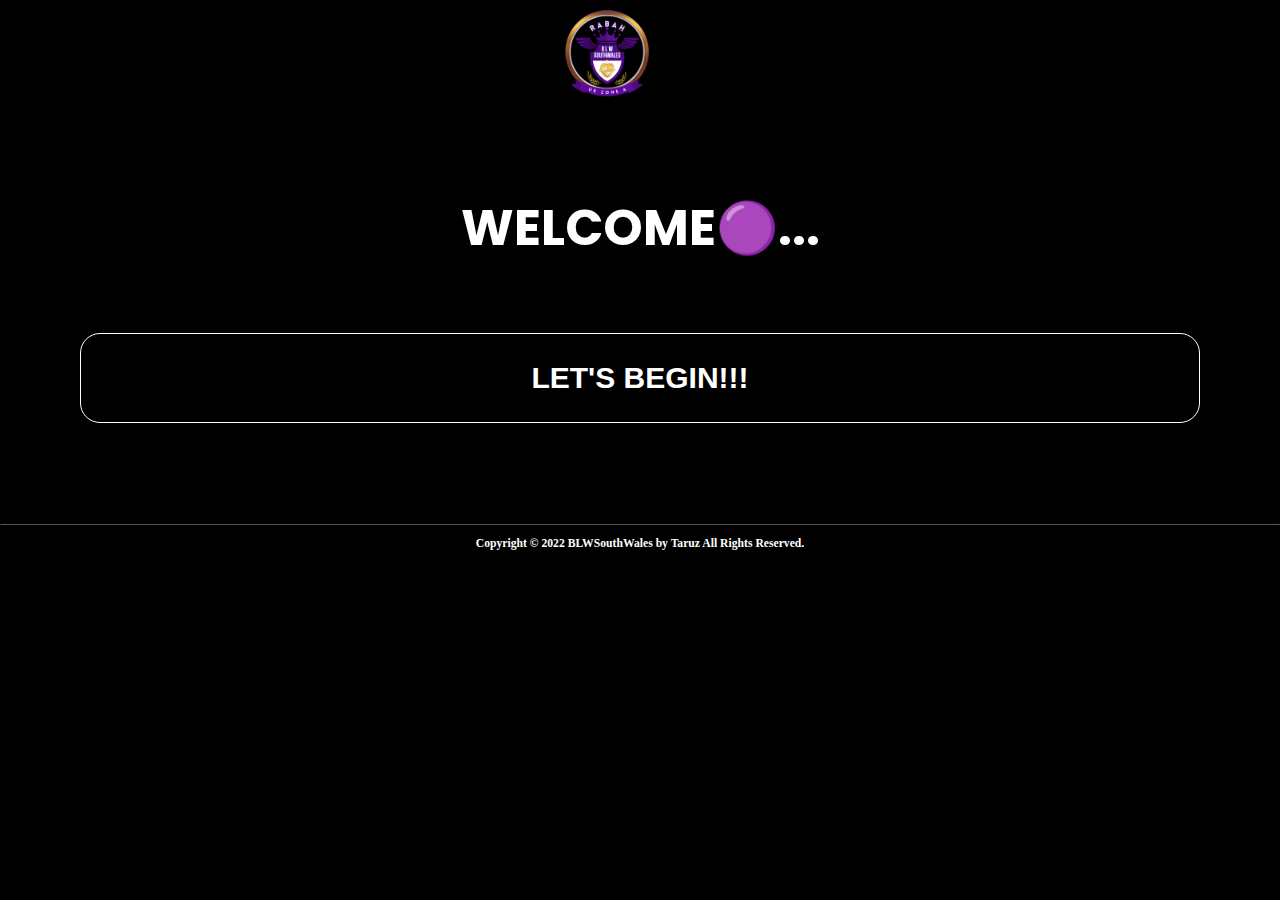
<file: Index.htm>
<!DOCTYPE html>
<html lang="en">

<head>
  <meta charset="UTF-8">
  <meta name="viewport" content="width=device-width, initial-scale=1.0">
  <meta http-equiv="X-UA-Compatible" content="ie=edge">
  <title>New Member</title>
  <link rel="stylesheet" href="Start-page.css" />
  <script src="contents.js" defer></script>
</head>

<body>
  <header>
   <div id="brand">
     <div class="Imoji">
       <img src="Images/Logo.png" alt="" height="100px">
     </div>
   </div>
 </header>
  <section class="contact" id="contact">
    <div class="max-width">
      <div class="column right">
        <p class="text-response">WELCOME🟣...</p>
        <br>
        <div class="field" id="form">
          <div class="button">
          <a href="Main.htm"><button id="redirect">LET'S BEGIN!!!</button></a>
          </div>
        </div>
      </div>
    </div>
  </section>
  <script>
    document.querySelector('#redirect')
      .addEventListener('click', () => {
        window.location.href = 'https://taruz50.github.io/Blwsouthwales/Main.htm';
      });
  </script>


  <div class="form-copyright">
    <hr>
    <small><b><u>Copyright &#169; 2022 BLWSouthWales by Taruz All Rights Reserved.</u></b></small>
  </div>
</body>

</html>
</file>
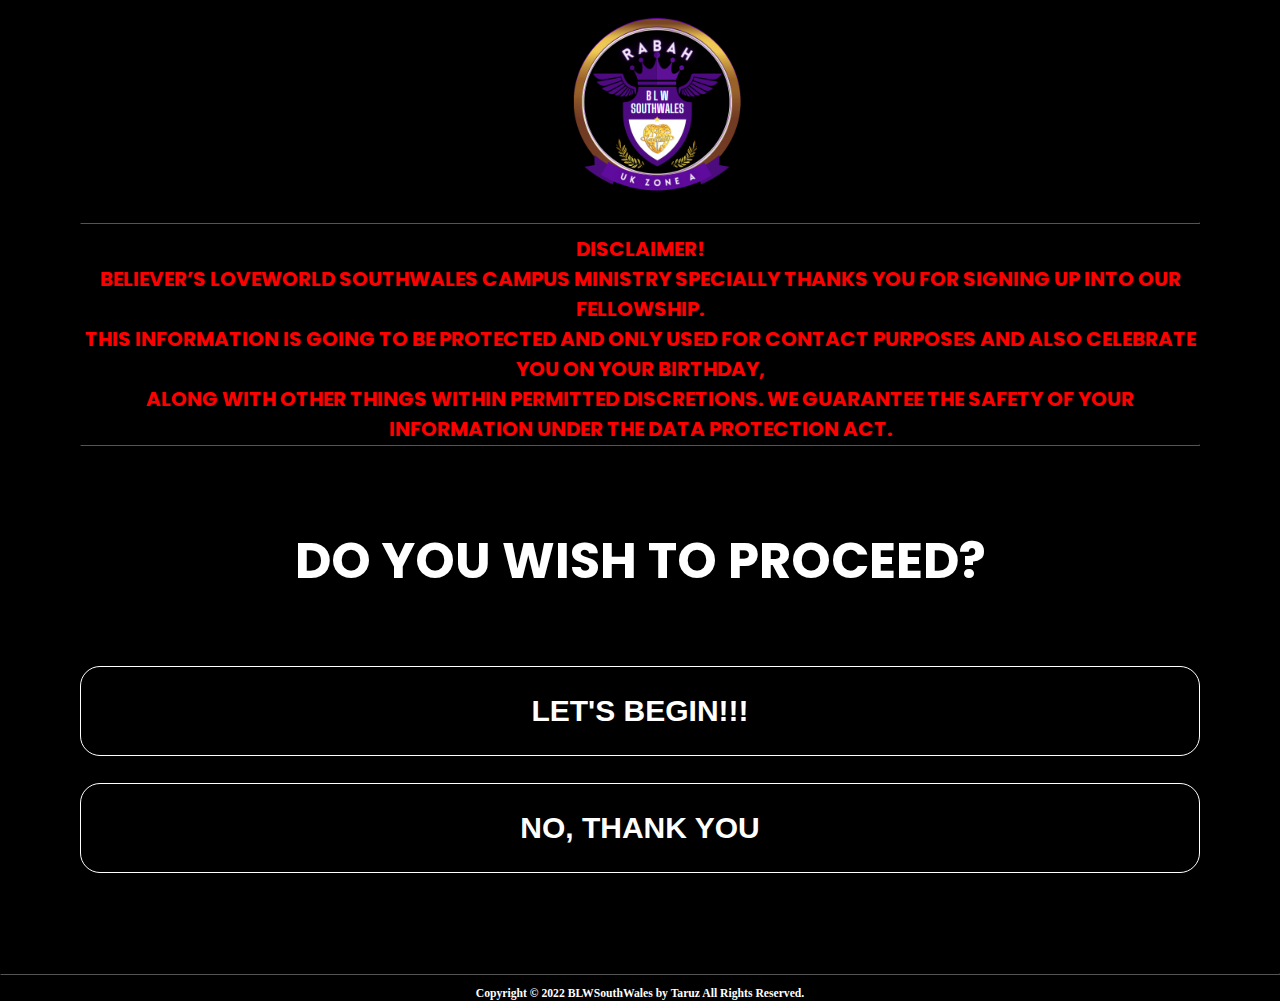
<file: Form-break.htm>
<!DOCTYPE html>
<html lang="en">

<head>
  <meta charset="UTF-8">
  <meta name="viewport" content="width=device-width, initial-scale=1.0">
  <meta http-equiv="X-UA-Compatible" content="ie=edge">
  <title>Welcome🟣</title>
  <link rel="stylesheet" href="Start-page.css" />
  <script src="contents.js" defer></script>
</head>

<body>
  <header>
   <div id="brand">
     <div class="Imoji">
       <img src="Images/Logo.png" alt="" height="200px">
     </div>
   </div>
 </header>
 <br>
  <section class="contact" id="contact">
    <div class="max-width">
      <div class="column right">

        <br> <br>
        <hr>
        <h2 class="pre-text">DISCLAIMER!</h2>
        <p class="pre-text">BELIEVER’S LOVEWORLD SOUTHWALES CAMPUS MINISTRY SPECIALLY THANKS YOU FOR SIGNING UP INTO OUR FELLOWSHIP.<br>
          THIS INFORMATION IS GOING TO BE PROTECTED AND ONLY USED FOR CONTACT PURPOSES AND ALSO CELEBRATE YOU ON YOUR BIRTHDAY,<br>
          ALONG WITH OTHER THINGS WITHIN PERMITTED DISCRETIONS. WE GUARANTEE THE SAFETY OF YOUR INFORMATION UNDER THE DATA PROTECTION ACT.</p>
          <hr>
          <br>
          <p class="text-response">DO YOU WISH TO PROCEED?</p>
          <br>
        <div class="field" id="form">
          <div class="button">
          <a href="Form-choice.htm"><button id="redirect"><b>LET'S BEGIN!!!</b></button></a>
          </div>
        </div>
        <br>
        <div class="field" id="form">
          <div class="button">
          <a href="Main.htm"><button id="redirect"> <b>NO, THANK YOU</b></button></a>
          </div>
        </div>
      </div>
    </div>
  </section>
  <script>
    document.querySelector('#redirect')
      .addEventListener('click', () => {
        window.location.href = 'https://taruz50.github.io/Blwsouthwales/Main.htm';
      });
  </script>


  <div class="form-copyright">
    <hr>
    <small><b><u>Copyright &#169; 2022 BLWSouthWales by Taruz All Rights Reserved.</u></b></small>
  </div>
</body>

</html>
</file>
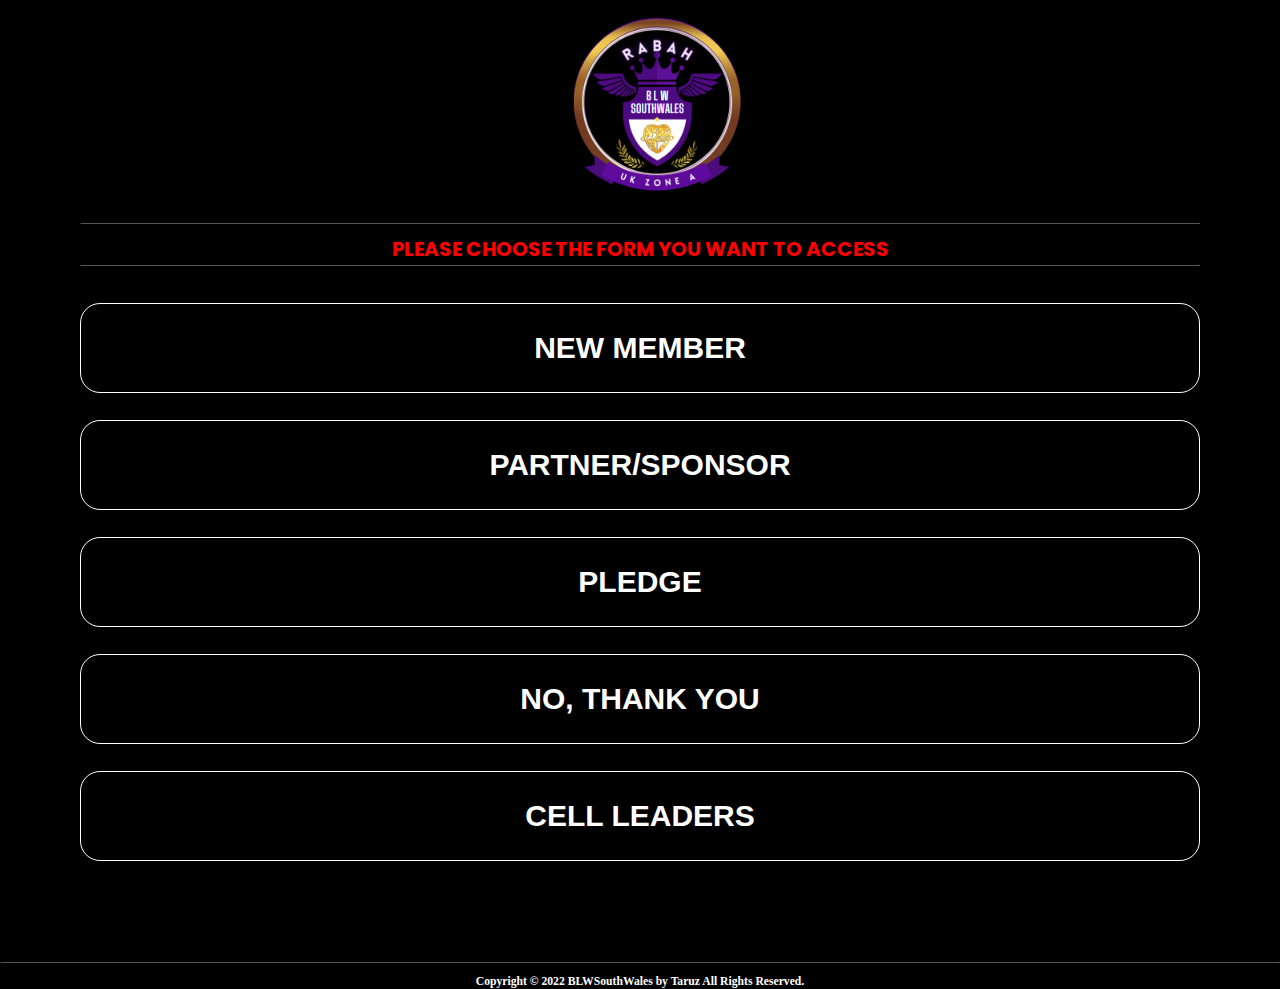
<file: Form-choice.htm>
<!DOCTYPE html>
<html lang="en">

<head>
  <meta charset="UTF-8">
  <meta name="viewport" content="width=device-width, initial-scale=1.0">
  <meta http-equiv="X-UA-Compatible" content="ie=edge">
  <title>Welcome🟣</title>
  <link rel="stylesheet" href="Start-page.css" />
  <script src="contents.js" defer></script>
</head>

<body>
  <header>
   <div id="brand">
     <div class="Imoji">
       <img src="Images/Logo.png" alt="" height="200px">
     </div>
   </div>
 </header>
 <br>
  <section class="contact" id="contact">
    <div class="max-width">
      <div class="column right">

        <br> <br>
        <hr>
        <h2 class="pre-text">PLEASE CHOOSE THE FORM YOU WANT TO ACCESS</h2>
          <hr>
          <br>
        <div class="field" id="form">
          <div class="button">
          <a href="https://forms.gle/G4LBAEVhBWGDjiERA"><button id="redirect"><b>NEW MEMBER</b></button></a>
          </div>
        </div>
        <br>
        <div class="field" id="form">
          <div class="button">
          <a href="Main.htm"><button id="redirect"> <b>PARTNER/SPONSOR</b></button></a>
          </div>
        </div>
        <br>
        <div class="field" id="form">
          <div class="button">
          <a href="Main.htm"><button id="redirect"> <b>PLEDGE</b></button></a>
          </div>
        </div>
        <br>
        <div class="field" id="form">
          <div class="button">
          <a href="Main.htm"><button id="redirect"> <b>NO, THANK YOU</b></button></a>
          </div>
        </div>
        <br>
        <div class="field" id="form">
          <div class="button">
          <a href="Main.htm"><button id="redirect"> <b>CELL LEADERS</b></button></a>
          </div>
        </div>
      </div>
    </div>
  </section>
  <script>
    document.querySelector('#redirect')
      .addEventListener('click', () => {
        window.location.href = 'https://taruz50.github.io/Blwsouthwales/Main.htm';
      });
  </script>


  <div class="form-copyright">
    <hr>
    <small><b><u>Copyright &#169; 2022 BLWSouthWales by Taruz All Rights Reserved.</u></b></small>
  </div>
</body>

</html>
</file>
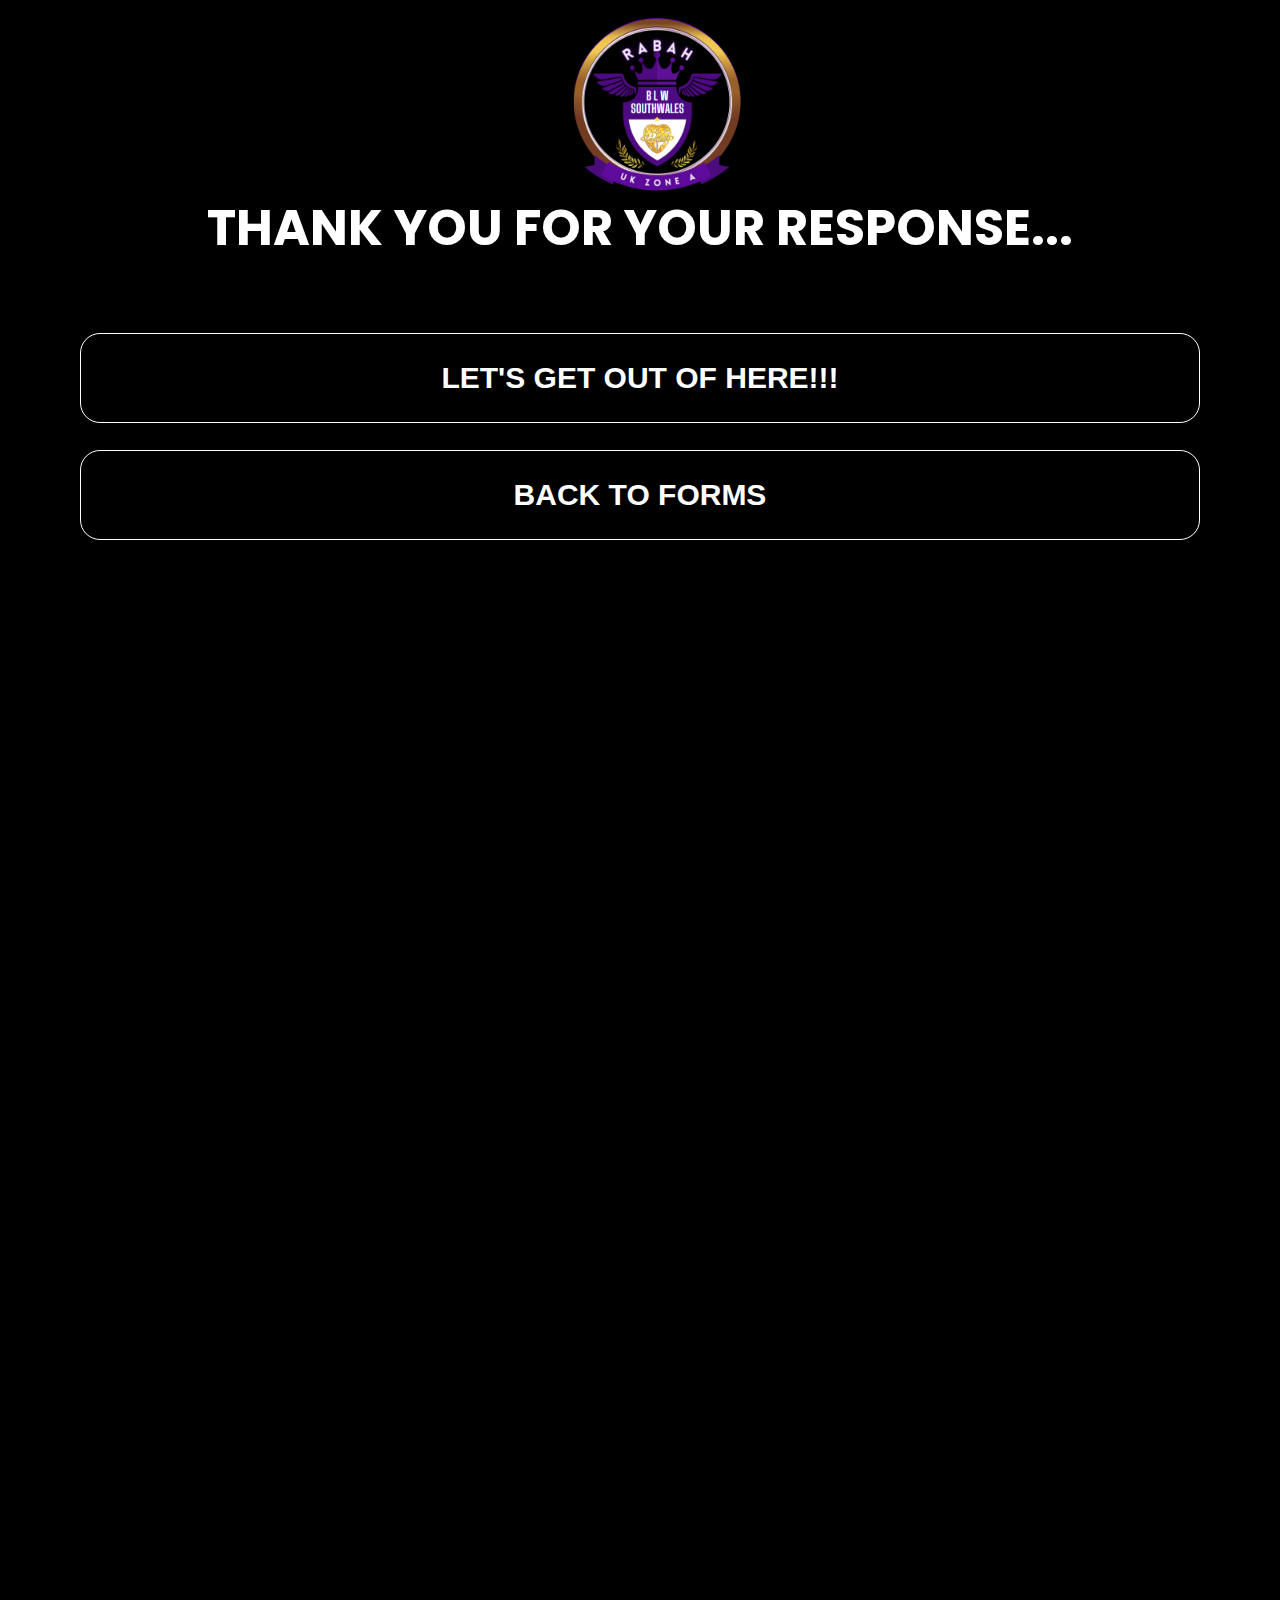
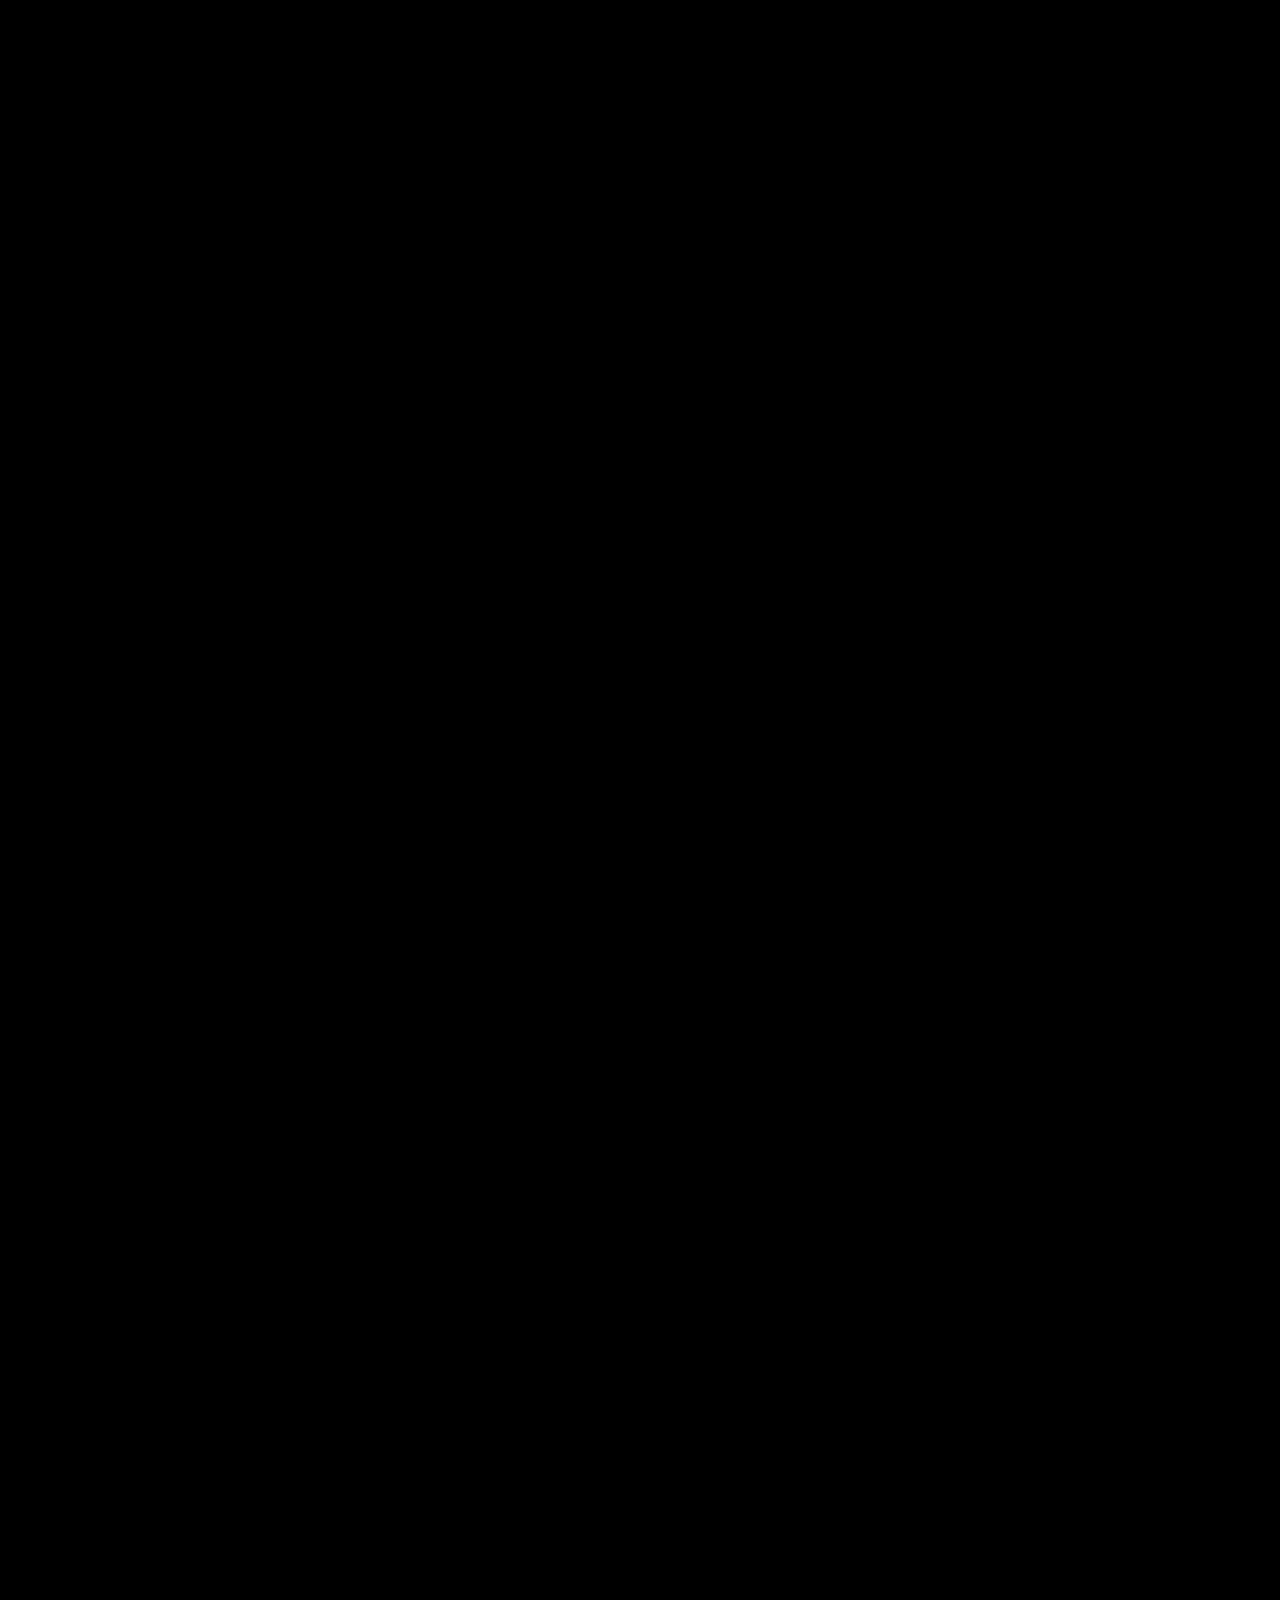
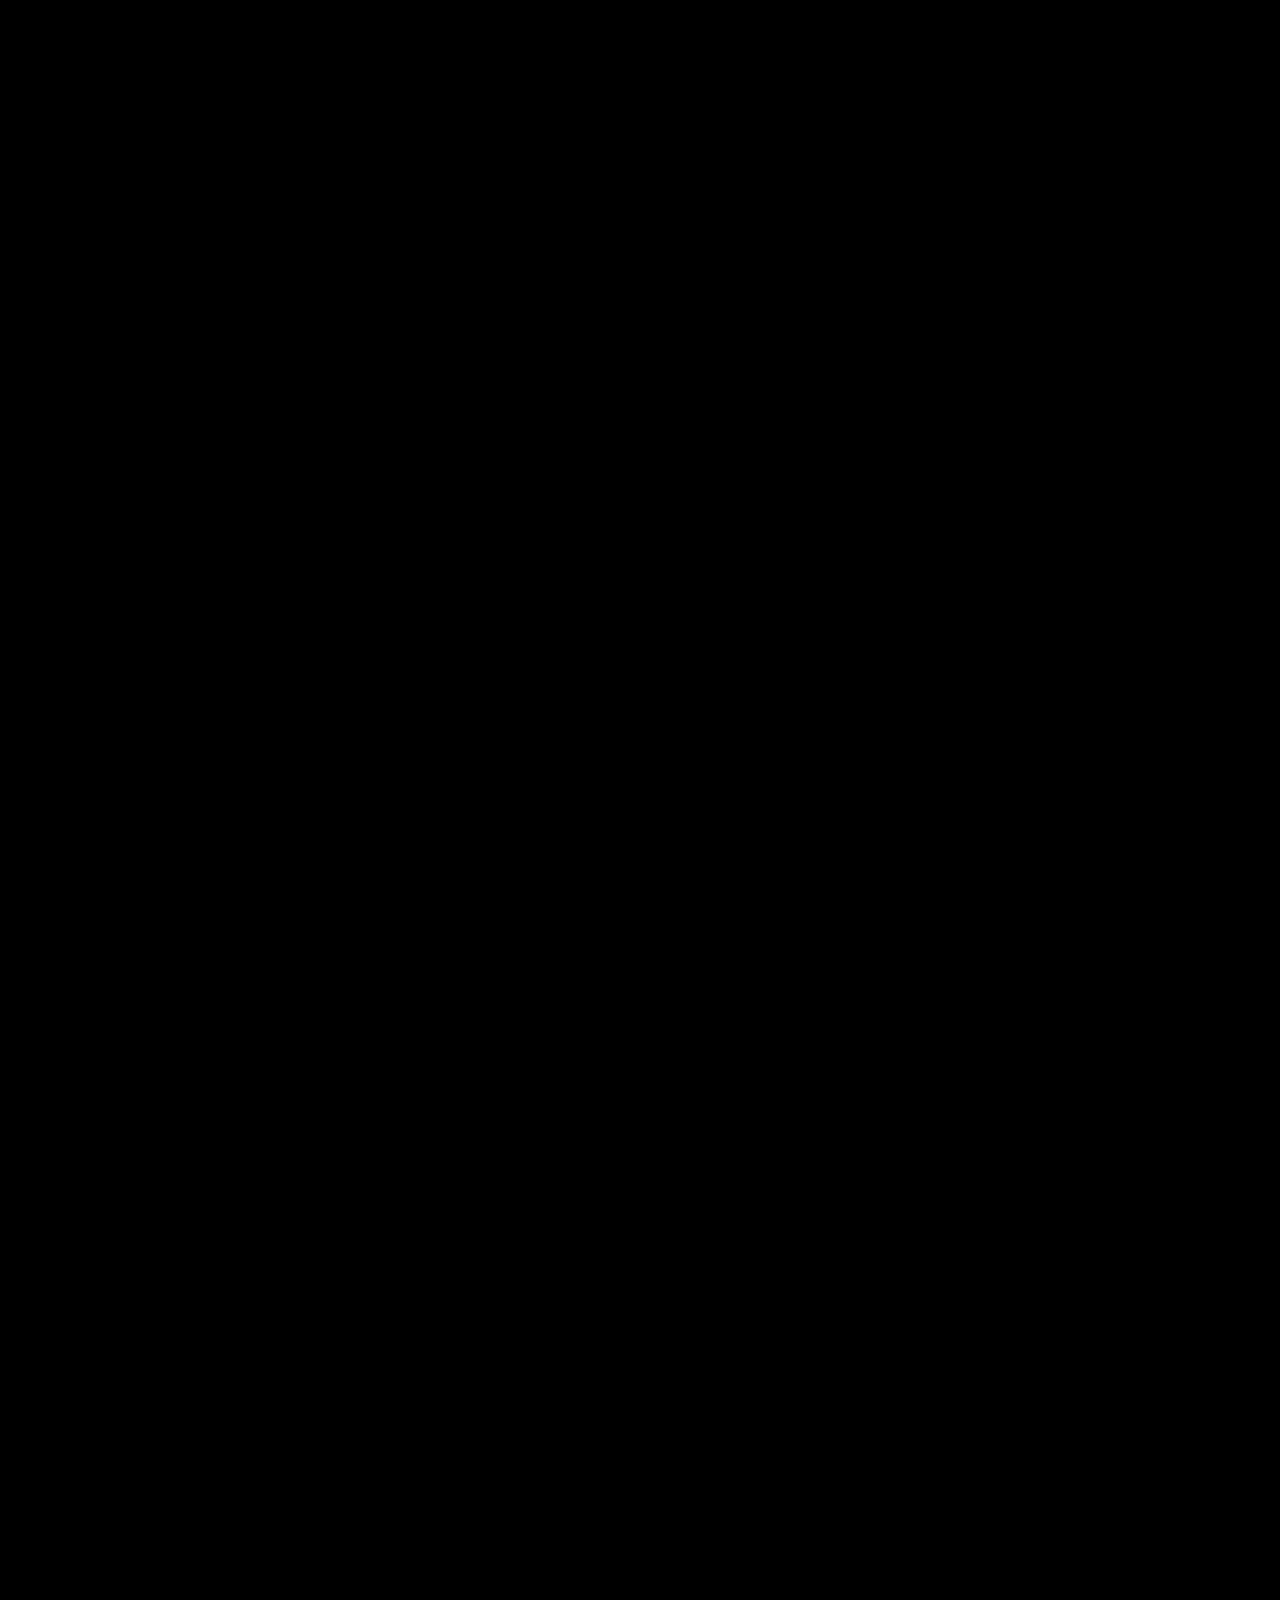
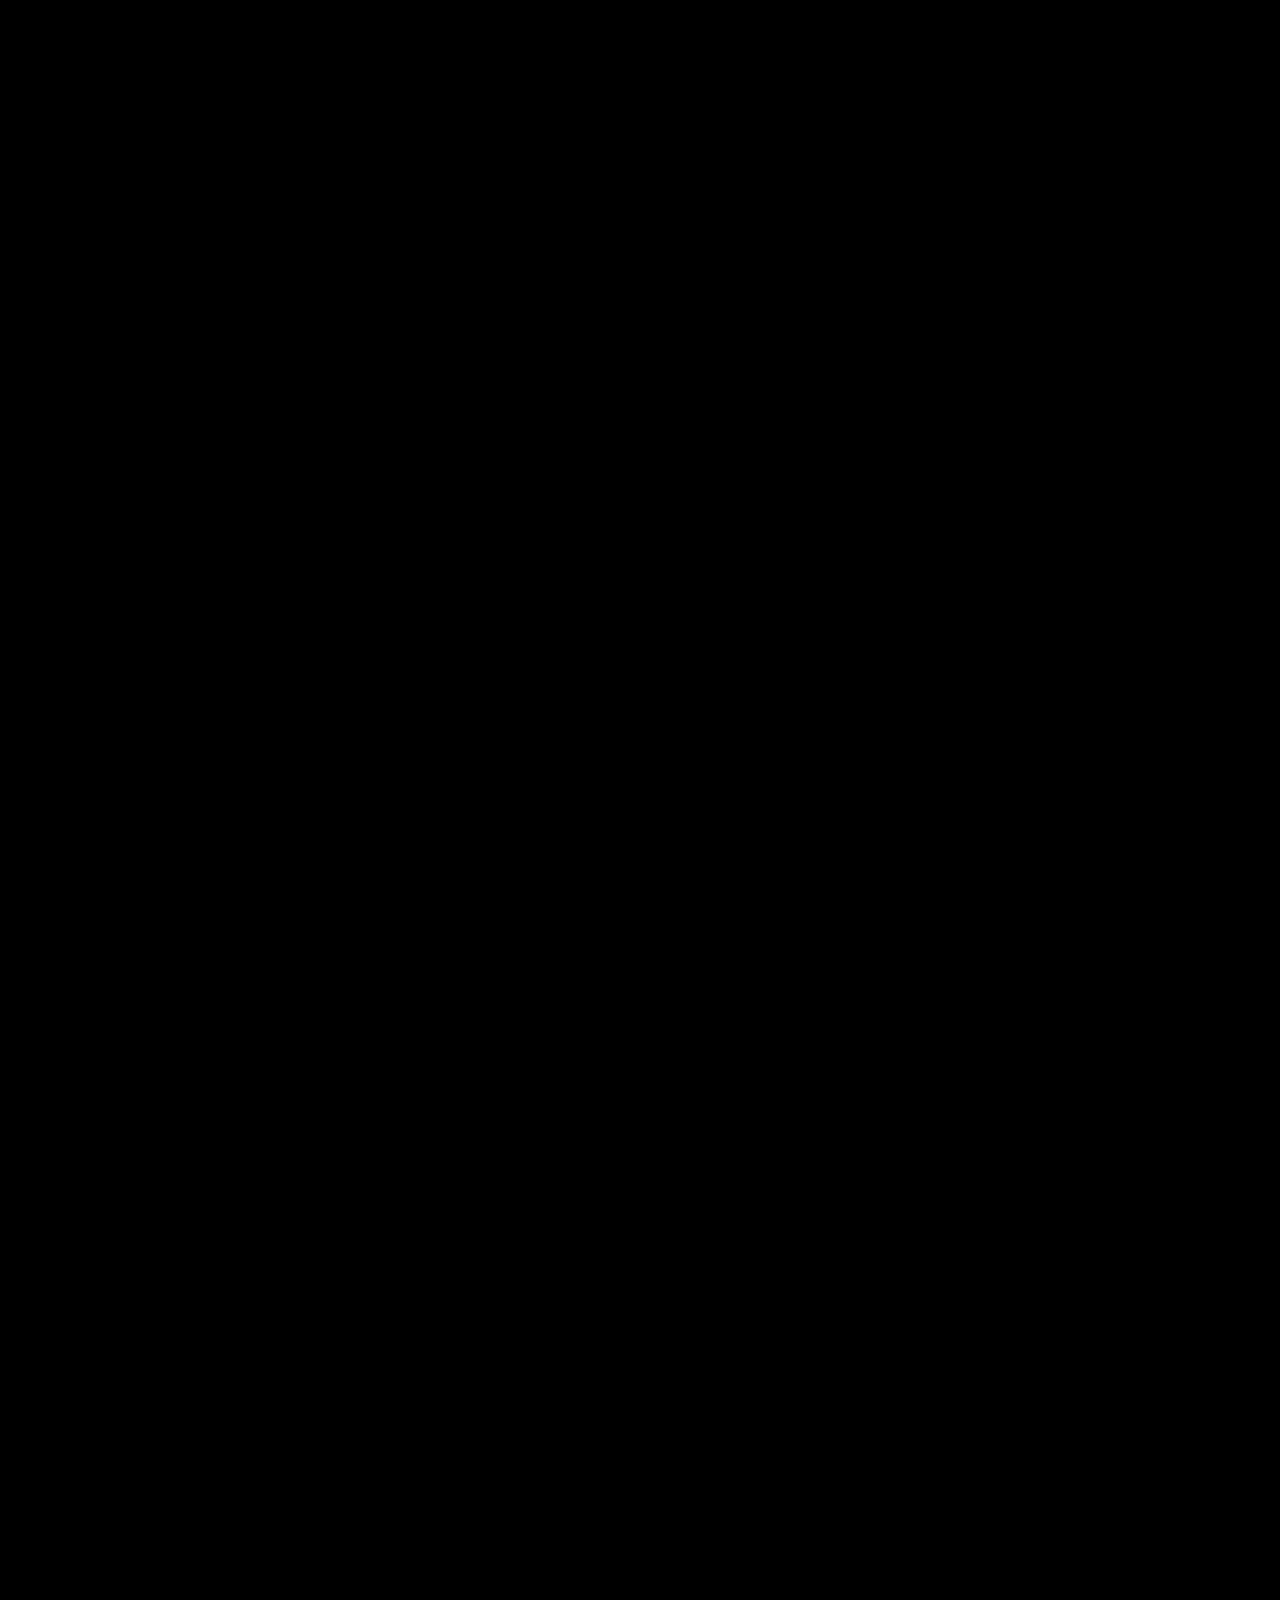
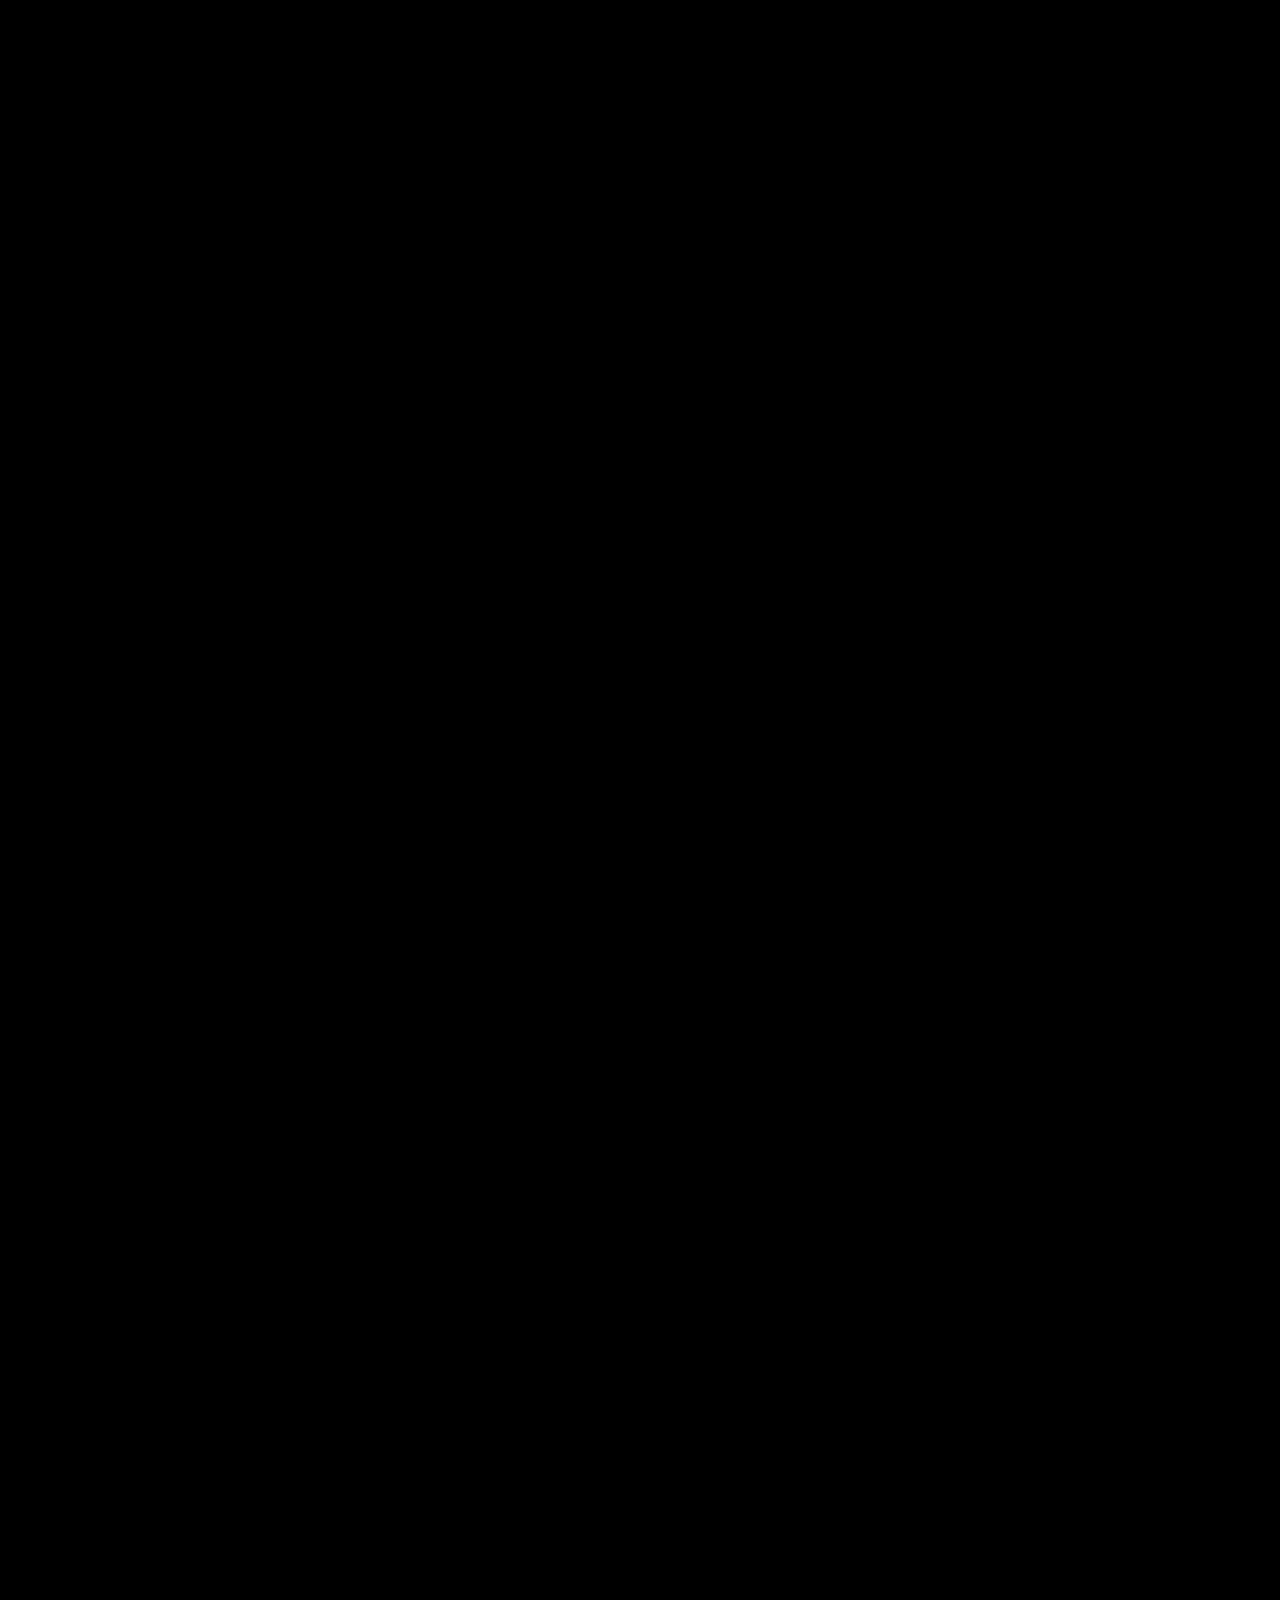
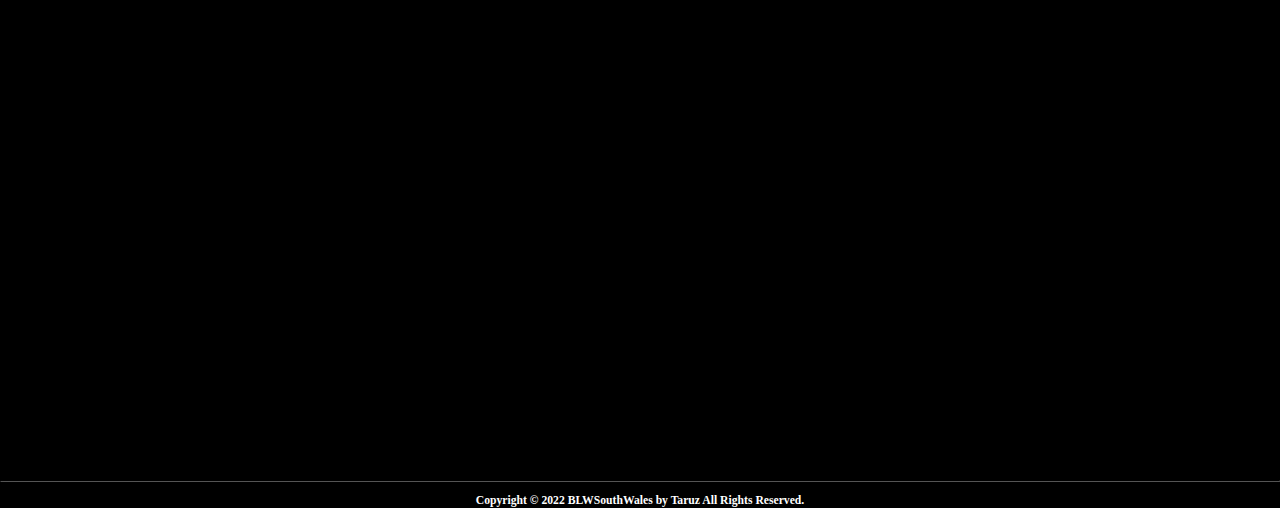
<file: Form-response.htm>
<!DOCTYPE html>
<html lang="en">

<head>
  <meta charset="UTF-8">
  <meta name="viewport" content="width=device-width, initial-scale=1.0">
  <meta http-equiv="X-UA-Compatible" content="ie=edge">
  <title>New Member</title>
  <link rel="stylesheet" href="forms.css" />
  <link rel="stylesheet" href="Start-page.css" />
  <script src="contents.js" defer></script>
</head>

<body>
  <header>
    <div id="brand">
      <div class="Imoji">
        <a href="Main.htm"><img src="Images/Logo.png" alt="" height="200px"></a>
      </div>
    </div>
  </header>
  <section class="contact" id="contact">
    <div class="max-width">
      <div class="column right">
        <p class="text-response">THANK YOU FOR YOUR RESPONSE...</p>
        <br>
        <div class="field" id="form">
          <div class="button">
            <button id="redirect"><b>LET'S GET OUT OF HERE!!!</b></button>
          </div>
          <br>
          <div class="button">
            <a href="Form-choice.htm"><button id="redirect"><b>BACK TO FORMS</b></button></a>
          </div>
        </div>
      </div>
    </div>
  </section>
  <script>
    document.querySelector('#redirect')
      .addEventListener('click', () => {
        window.location.href = 'https://taruz50.github.io/Blwsouthwales/Main.htm';
      });
  </script>


  <div class="form-copyright">
    <hr>
    <small><b><u>Copyright &#169; 2022 BLWSouthWales by Taruz All Rights Reserved.</u></b></small>
  </div>
</body>

</html>
</file>
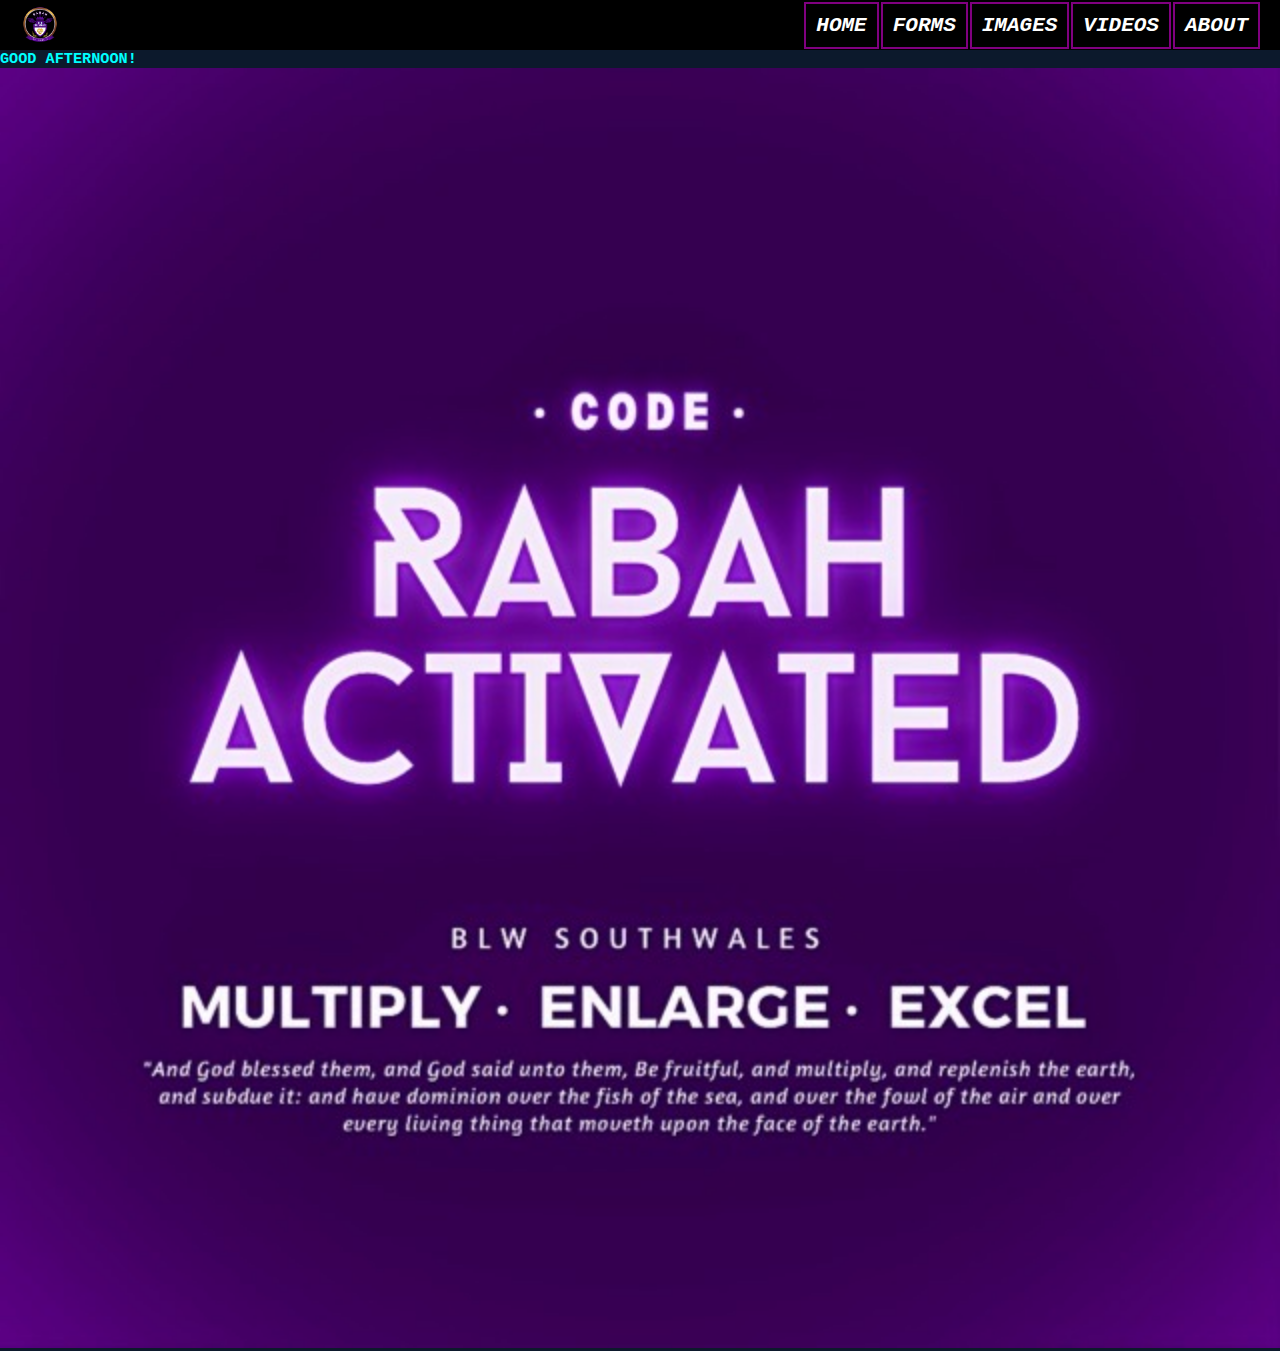
<file: Main.htm>
﻿
<!DOCTYPE html>
<html lang="en">

<head>
	<meta charset="utf-8">
	<title>BLW SOUTHWALES🟣</title>
	<meta name="viewport" content="width=device-width, initial-scale=1.0">
	<link rel="stylesheet" href="menu.css" />
	<script src="contents.js" defer></script>
</head>

<body>
	<header>
		<div id="brand">
			<div class="Imoji">
				<img src="Images/Logo.png" alt="" height="40px">
			</div>
		</div>
		<nav>
			<ul>
				<li class="layer"><a href="Home.htm">Home</a></li>
				<li class="layer"><a href="Form-break.htm">Forms</a></li>
				<li class="layer"><a href="MyImages.htm">Images</a></li>
				<li class="layer"><a href="MyVideos.htm">Videos</a></li>
				<li class="layer"><a href="About.htm">About</a></li>
			</ul>
		</nav>
		<div class="hamburger-menu">
			<div class="bar1"></div>
			<div class="bar2"></div>
			<div class="bar3"></div>
			<ul class="mobile-menu">
				<li class="layer"><a href="Home.htm">Home</a></li>
				<li class="layer"><a href="Form-break.htm">Forms</a></li>
				<li class="layer"><a href="MyImages.htm">Images</a></li>
				<li class="layer"><a href="MyVideos.htm">Videos</a></li>
				<li class="layer"><a href="About.htm">About</a></li>
			</ul>
		</div>
	</header>
	<script src="contents.js"></script>
	<div class="fluid">
		<div>
			<div class="responsive">
			<img class="fluid" src="Images/Rabah.JPG" alt="">
				<!--<img class="fluid" src="Family.JPG" alt="">-->
			</div>
		</div>
	</div>
</body>

</html>
</file>
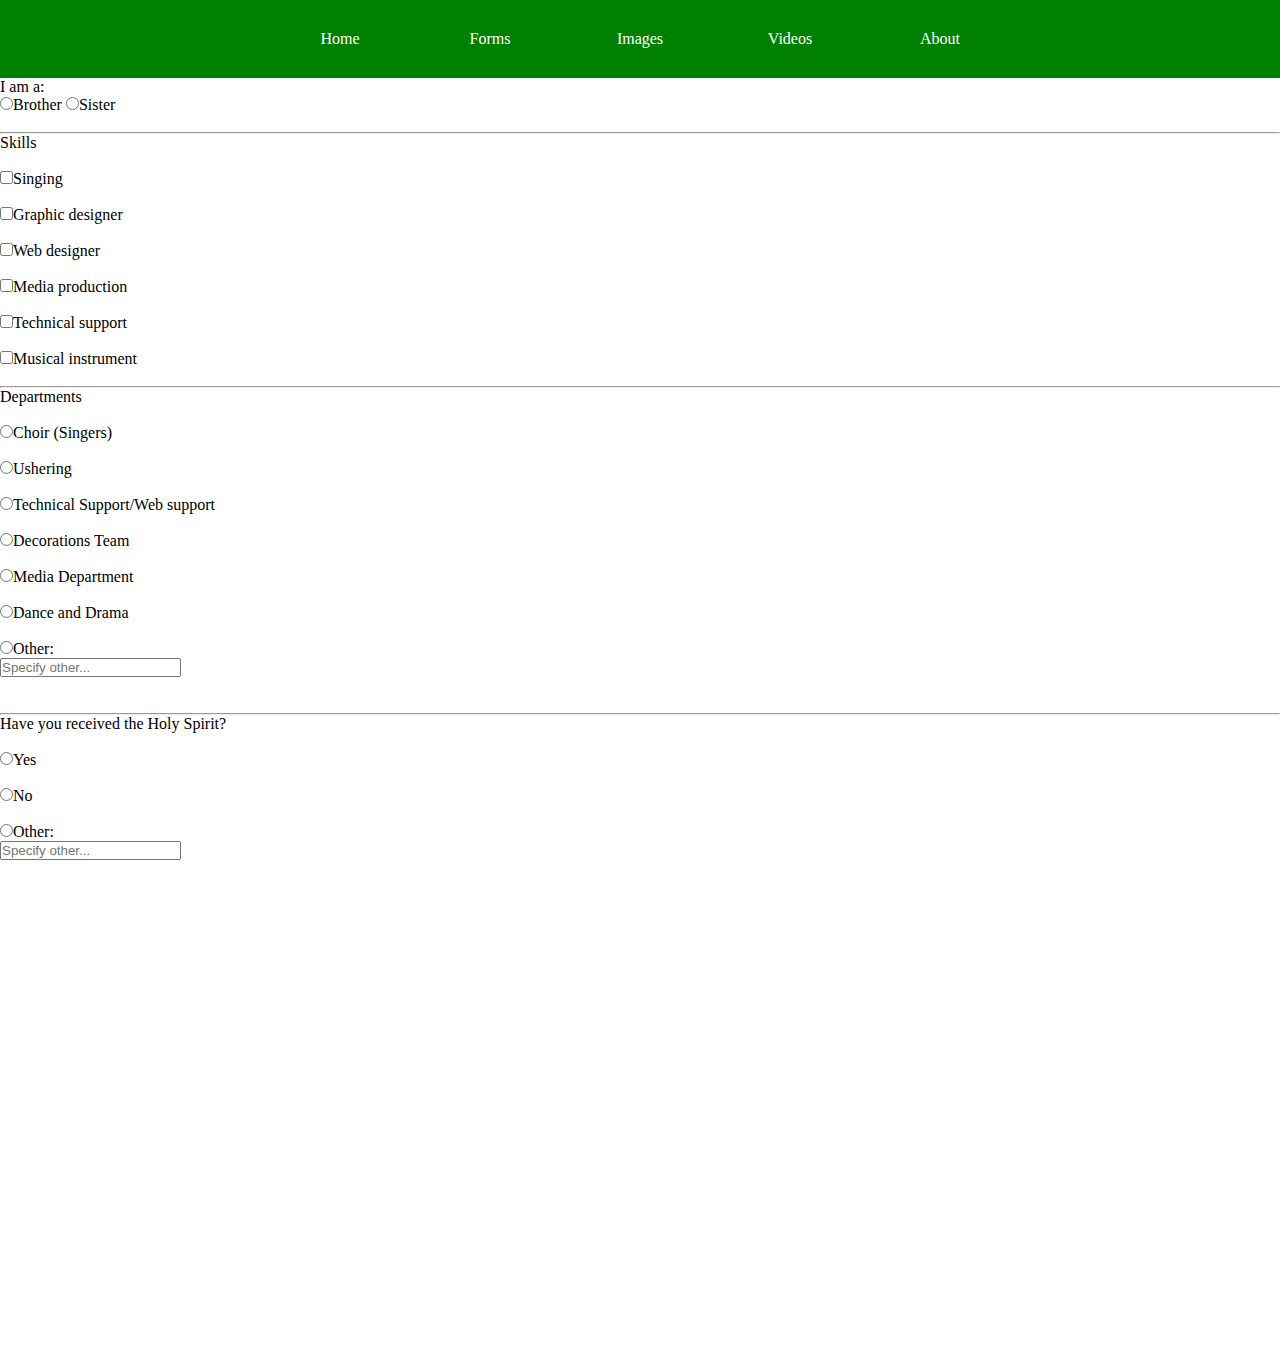
<file: menu.htm>
<!DOCTYPE html>
<html lang="en">
<head>
  <meta charset="UTF-8">
  <meta name="viewport" content="width=device-width, initial-scale=1.0">
  <meta http-equiv="X-UA-Compatible" content="ie=edge">
  <title>New Member</title>
  <link rel="stylesheet" href="menu-bar.css" />
  <script src="contents.js" defer></script>
</head>
<body>
  <header>
		<nav class="menu-bar">
			<ul>
				<li><a href="Home.php">Home</a></li>
				<li><a href="Forms.htm">Forms</a>
        <div class="sub-menu">
          <ul>
            <li><a href="#">New Member</a></li>
            <li><a href="#">Partnership/Sponsorship</a></li>
            <li><a href="#">Pledge</a></li>
          </ul>
        </div>
      </li>
				<li><a href="MyImages.php">Images</a></li>
				<li><a href="MyVideos.php">Videos</a></li>
				<li><a href="About.php">About</a></li>
			</ul>
		</nav>
	</header>
  <form class="" action="index.html" method="post">
    <p="text">I am a:</p>
    <input type="radio" name="gender" value=""/>Brother
    <input type="radio" name="gender" value=""/>Sister
    <br><br>
    <hr>
    <p></p>
  Skills
    <br><br>
<input type="checkbox" name="sing" value=""/>Singing
<br><br>
<input type="checkbox" name="design" value=""/>Graphic designer
<br><br>
<input type="checkbox" name="" value=""/>Web designer
<br><br>
<input type="checkbox" name="" value=""/>Media production
<br><br>
<input type="checkbox" name="" value=""/>Technical support
<br><br>
<input type="checkbox" name="" value=""/>Musical instrument
<br><br>
<hr>
<p></p>
Departments
<p></p>
<br>
<input type="radio" name="department" value=""/>Choir (Singers)
<br><br>
<input type="radio" name="department" value=""/>Ushering
<br><br>
<input type="radio" name="department" value=""/>Technical Support/Web support
<br><br>
<input type="radio" name="department" value=""/>Decorations Team
<br><br>
<input type="radio" name="department" value=""/>Media Department
<br><br>
<input type="radio" name="department" value=""/>Dance and Drama
<br><br>
<input type="radio" name="department" value=""/>Other:
<div class="field name">
  <input type="text"name="name" placeholder="Specify other..." required>
  <span id="form-text"></span>
</div>
<br><br>
<hr>
<p></p>
Have you received the Holy Spirit?
<p></p>
<br>
<input type="radio" name="Spirit" value=""/>Yes
<br><br>
<input type="radio" name="Spirit" value=""/>No
<br><br>
<input type="radio" name="Spirit" value=""/>Other:
<div class="field name">
  <input type="text"name="name" placeholder="Specify other..." required>
  <span id="form-text"></span>
</div>

  </form>
</body>
</html>
</file>
<file: Start-page.css>
@import url('https://fonts.googleapis.com/css2?family=Poppins:wght@400;500;600;700&family=Ubuntu:wght@400;500;700&display=swap');

* {
  margin: 0;
  padding: 0;
  box-sizing: border-box;
  text-decoration: none;
}

body {
  background-image: linear-gradient(rgba(0, 0, 0, 1.0), rgba(0, 0, 0, 1.0));
}

.pre-text{
text-align: center;
font-size: 20px;
font-weight: bold;
color: red;
}

html {
  scroll-behavior: smooth;
}

H1 {
  color: white;
}

h3 {
  color: white;
  margin: 40px;
}

.scroll-up-btn {
  position: fixed;
  height: 45px;
  width: 42px;
  background: red;
  right: 30px;
  bottom: 30px;
  text-align: center;
  line-height: 45px;
  color: #fff;
  z-index: 9999;
  font-size: 30px;
  border-radius: 6px;
  cursor: pointer;
  opacity: 0;
  pointer-events: none;
  transition: all 0.3s ease;
}

.scroll-up-btn.show {
  bottom: 30px;
  opacity: 1;
  pointer-events: auto;
}

.home .home-content a {
  display: inline-block;
  background: red;
  color: #fff;
  font-size: 25px;
  padding: 12px 36px;
  margin-top: 20px;
  border-radius: 6px;
  border: 2px solid red;
  transition: all 0.3s ease;
}

.home .home-content a:hover {
  color: #fff;
  background: none;
}

.max-width {
  max-width: 1300px;
  padding: 0 80px;
  margin: auto;
}

/* navbar styling  */
.navbar {
  position: fixed;
  z-index: 999;
  padding: 30px 0;
  width: 100%;
  font-family: 'Ubuntu', sans-serif;
  transition: all 0.3s ease;
}

.navbar.sticky {
  padding: 15px 0;
  background: red;
}

.navbar.sticky .logo a span {
  color: black;
  transition: all 0.3s ease;
}

.navbar .sticky .menu li a:hover {
  color: #fff;
}

/*   ---                     Menu btn                     ---*/
.menu-btn {
  color: #fff;
  font-size: 23px;
  cursor: pointer;
  display: none;
}

.navbar .logo a {
  color: #fff;
  font-size: 35px;
  font-weight: 600;
}

.navbar .logo a span {
  color: red;
}

.navbar .menu li {
  list-style: none;
  display: inline-block;
}

.navbar .menu li a {
  display: block;
  color: #fff;
  font-size: 18px;
  font-weight: 500;
  margin-left: 25px;
  transition: color 0.3s ease;
}

.navbar .menu li a:hover {
  color: black;
}

.navbar .max-width {
  display: flex;
  align-items: center;
  justify-content: space-between;
}

/*                      home section styling                        */
.home {
  display: flex;
  background: url("taruz.png") no-repeat center;
  height: 100vh;
  color: #fff;
  min-height: 500px;
  font-family: 'Ubuntu', sans-serif;
}

.home .max-width {
  margin: auto 0 auto 50px;
}

.home .home-content .text-1 {
  font-size: 27px;
}

.home .home-content .text-3 {
  font-size: 27px;
  color: red;
}

.home .home-content .text-2 {
  font-size: 75px;
  font-weight: 600;
  margin-left: -3px;
}

.home .home-content .text-3 {
  font-size: 27px;
  margin: 5px 0;
}

.home .home-content .text-3 span {
  color: red;
  font-weight: 500;
}

section {
  padding: 100px 0;
}

.about, footer {
  font-family: 'Poppins', sans-serif;
}

.about .title {
  position: relative;
  text-align: center;
  font-size: 40px;
  margin-bottom: 60px;
  padding-bottom: 20px;
  font-weight: 500;
  font-family: 'Ubuntu', sans-serif;
}

.about .title::before {
  content: "";
  position: absolute;
  width: 180px;
  height: 3px;
  background: #111;
  bottom: 0px;
  left: 50%;
  transform: translateX(-50%);
}

.about .title::after {
  content: "Who I AM";
  position: absolute;
  padding: 5px;
  background: #fff;
  bottom: -12px;
  left: 50%;
  transform: translateX(-50%);
  font-size: 20px;
  color: red;
}

.about .about-content .left img {
  height: 400px;
  width: 400px;
  object-fit: cover;
  border-radius: 6px;
}

.about .about-content, .skills .skills-content {
  display: flex;
  align-items: center;
  justify-content: space-between;
  flex-wrap: wrap;
}

.about .about-content .right {
  width: 55%;
}

.about .about-content .right .text {
  font-size: 25px;
  font-weight: 600;
  margin-bottom: 10px;
}

.about .about-content .right .text span {
  color: red;
}

.about .about-content .right p {
  text-align: justify;
}

.about .about-content .right a {
  display: inline-block;
  background: red;
  color: #fff;
  font-size: 20px;
  font-weight: 500;
  padding: 9px 30px;
  margin-top: 20px;
  border-radius: 6px;
  border: 2px solid crimson;
  transition: all 0.3s ease;
}

.about .about-content .right a:hover {
  color: red;
  background: none;
}

/*--SKILLS SECTION--*/
section {
  padding: 100px 0;
}

.about, .skills, .contact {
  font-family: 'Poppins', sans-serif;
  font-size: 18px;
}

section .title {
  position: relative;
  text-align: center;
  font-size: 40px;
  font-weight: 500;
  margin-bottom: 60px;
  padding-bottom: 20px;
  font-family: 'Ubuntu', sans-serif;
}

section .title::before {
  content: "";
  position: absolute;
  bottom: 0px;
  left: 50%;
  width: 180px;
  height: 3px;
  background: #111;
  transform: translateX(-50%);
}

section .title::after {
  position: absolute;
  bottom: -12px;
  font-size: 20px;
  color: red;
  padding: 5px;
  background: #fff;
  transform: translateX(-50%);
}

.skills .skills-content, .contact .contact-content {
  display: flex;
  flex-wrap: wrap;
  align-items: center;
  justify-content: space-between;
}

.skills .skills-content .column {
  width: calc(50% - 30px);
}

.skills .skills-content .left .text {
  font-size: 20px;
  font-weight: 600;
  margin-bottom: 10px;
}

.skills .skills-content .right .bars {
  margin-bottom: 15px;
}

.skills .skills-content .right .info {
  display: flex;
  margin-bottom: 5px;
  align-items: center;
  justify-content: space-between;
}

.skills .skills-content .right span {
  font-weight: 500;
  font-size: 18px;
}

.skills .skills-content .right .line {
  height: 5px;
  width: 100%;
  background: lightgrey;
  position: relative;
}

.skills .skills-content .right .line::before {
  content: "";
  position: absolute;
  height: 100%;
  width: 80%;
  left: 0;
  top: 0;
  background: orangered;
}

.skills .skills-content .right .html::before {
  width: 65%;
}

.skills .skills-content .right .network::before {
  width: 65%;
}

.skills .skills-content .right .desk::before {
  width: 85%;
}

.skills .skills-content .right .critical::before {
  width: 85%;
}

.skills .skills-content .right .patience::before {
  width: 95%;
}

.skills .skills-content .right .communication::before {
  width: 80%;
}

.skills .skills-content .right .project::before {
  width: 80%;
}

.skills .skills-content .right .quick::before {
  width: 95%;
}

.skills .skills-content .right .teamwork::before {
  width: 93%;
}

.skills .skills-content .left p {
  text-align: center;
}

.skills .skills-content .left a {
  display: inline-block;
  background: red;
  color: #fff;
  font-size: 18px;
  font-weight: 500;
  padding: 8px 16px;
  margin-top: 20px;
  border-radius: 6px;
  border: 2px solid red;
  transition: all 0.3s ease;
}

.skills .skills-content .left a:hover {
  color: red;
  background: none;
}

.skills .title::after {
  content: "Who I AM";
  position: absolute;
  padding: 5px;
  background: #fff;
  bottom: -12px;
  left: 50%;
  transform: translateX(-50%);
  font-size: 20px;
  color: red;
}

.about, .skills .title::after {
  content: "What I Know";
}

.contact .title::after {
  content: "Get In Touch!";
  position: absolute;
  padding: 5px;
  background: #fff;
  bottom: -12px;
  left: 50%;
  transform: translateX(-50%);
  font-size: 20px;
  color: red;
}

.contact .contact-content .column {
  width: calc(50% - 30px);
}

.contact .contact-content .left p {
  text-align: justify;
}

.contact .contact-content .left .icons {
  margin: 10px 0;
}

.contact .contact-content .row {
  display: flex;
  height: 65px;
  align-items: center;
}

.contact .contact-content .row .info {
  margin-left: 30px;
}

.contact .contact-content .row i {
  font-size: 25px;
  color: orangered;
}

.contact .contact-content .text {
  font-size: 20px;
  font-weight: 600;
  margin-bottom: 10px;
}

.contact .contact-content .info .head {
  font-weight: 500;
}

.contact .contact-content .info .sub-title {
  color: #333;
  font-size: 15px;
}

.contact .right form .fields {
  display: flex;
}

.contact .right form .field,
.contact .right form .fields .field {
  height: 45px;
  width: 100%;
  margin-bottom: 25px;
}

.contact .right form .field input,
.contact .right form .textarea textarea {
  height: 100%;
  width: 100%;
  border: 1px solid lightgrey;
  border-radius: 6px;
  outline: none;
  padding: 0 15px;
  font-size: 17px;
  font-family: 'Poppins', sans-serif;
}

.contact .right form .textarea textarea {
  padding-top: 10px;
  resize: none;
}

.contact .right form .button {
  height: 47px;
}

.contact .right form .button button {
  width: 100%;
  height: 100%;
  border: 1px solid;
  background: black;
  color: #fff;
  font-size: 20px;
  font-weight: 500;
  border-radius: 6px;
  cursor: pointer;
  transition: all 0.2s ease;
}

.contact .right .button button {
  width: 100%;
  height: 10vh;
  border: 1px solid;
  background: black;
  color: #fff;
  font-size: 30px;
  font-weight: 600;
  border-radius: 20px;
  cursor: pointer;
  transition: all 0.4s ease;
}

.contact .right .button button:hover {
  color: black;
  background: white;
}

.contact .right form .button button:hover {
  color: black;
  background: white;
}

.contact .right form .name {
  margin-right: 10px;
}

.contact .right form .email {
  margin-right: 10px;
}

.contact .right form .textarea {
  height: 120px;
  width: 100%;
}

footer {
  background: #111;
  padding: 20px 23px;
  color: #fff;
}

footer span a {
  color: red;
  text-decoration: none;
}

footer span a:hover {
  text-decoration: underline;
}

@media (max-width: 1300px) {
  .home .max-width {
    margin-left: 0px;
  }

  .contact .right form .field,
  .contact .right form .fields .field {
    margin-bottom: 25px;
  }
}

@media (max-width: 1104px) {
  .about .about-content .left img {
    height: 350px;
    width: 350px;
  }

  .contact .right form .field,
  .contact .right form .fields .field {
    margin-bottom: 25px;
  }
}

@media (max-width: 991px) {
  .max-width {
    padding: 0 50px;
  }

  .contact .right form .field,
  .contact .right form .fields .field {
    margin-bottom: 25px;
  }
}

@media (max-width: 947px) {
  .menu-btn {
    display: block;
    z-index: 999;
  }

  .contact .right form .field,
  .contact .right form .fields .field {
    margin-bottom: 25px;
  }

  .skills .skills-content .column,
  .contact .contact-content .column {
    width: 100%;
    margin-bottom: 35px;
  }

  .max-width {
    padding: 0 50px;
  }

  .navbar .menu {
    position: fixed;
    background: #111;
    height: 100vh;
    width: 100%;
    left: -100%;
    top: 0;
    text-align: center;
    padding-top: 80px;
    transition: all 0.3s ease;
  }

  .menu-btn i.active:before {
    content: "\f00d";
  }

  .navbar .menu.active {
    left: 0;
  }

  .navbar .menu li {
    display: block;
  }

  .navbar .menu li a {
    display: inline-block;
    margin: 20px 0;
    font-size: 25px;
  }

  .home .home-content .text-2 {
    font-size: 70px;
  }

  .home .home-content .text-3 {
    font-size: 35px;
  }

  .home .home-content a {
    font-size: 23px;
    padding: 10px 30px;
  }

  .about .about-content .column {
    width: 100%;
  }
}

@media (max-width: 500px) {
  .home .home-content .text-2 {
    font-size: 50px;
  }

  .contact .right form .field,
  .contact .right form .fields .field {
    margin-bottom: 25px;
  }

  .home .home-content .text-3 {
    font-size: 27px;
  }

  .about .about-content .column {
    width: 100%;
  }

  .max-width {
    max-width: 800px;
  }

  .about .about-content .left {
    display: flex;
    justify-content: center;
    margin: 0 auto 60px;
  }

  .about .about-content .right {
    flex: 100%;
  }
}

@media (max-width: 690px) {
  .max-width {
    padding: 0 23px;
  }

  .contact .right form .field,
  .contact .right form .fields .field {
    margin-bottom: 55px;
  }
}

#form .field {}

#form.invalid .field:before {
  content: '';
  position: absolute;
  right: 12px;
  top: 12px;
  width: 24px;
  height: 24px;
  background: url('invalid.png');
  background-size: cover;
  z-index: 1000;
}

#form.valid .field:before {
  content: '';
  position: absolute;
  right: 12px;
  top: 12px;
  width: 24px;
  height: 24px;
  background: url('valid.png');
  background-size: cover;
  z-index: 1000;
}

.form-copyright {
  text-align: center;
  font-size: 14px;
  color: white;
}

hr {
  border-width: thin;
  border-radius: 1px;
  padding: 0px;
  margin: 0px;
  border-color: black;
  margin-bottom: 10px;
}

.footer-container {
  background-color: #212329;
  padding: 1rem 0 4rem 0;
}

.bottom {
  width: 80%;
  height: 100vh;
  color: white;
  display: flex;
  justify-content: center;
  flex-wrap: wrap;
  margin: 0 auto;
}

header a {
  text-decoration: none;
}

header a:hover {
  color: black;
}

header {
  padding: 0 20px;
  background-color: black;
  /*#1d1f1d*/
  ;
  height: 50px;
  display: flex;
  justify-content: space-between;
}

#brand {
  margin: 0px;
  padding: 0px;
  display: flex;
  align-items: center;
}

#brand a {
  color: green;
}

/*================================= LOGO ==============================*/
.Imoji {
  border-radius: 20px;
  width: 45px;
  height: 45px;
  position: absolute;
  top: 2px;
  content: "";
  left: 43.5%;
}

/*============================================================================*/
ul {}

.layer {
  border: 1px solid purple;
  font-size: 21px;
  font-weight: bold;
  font-style: italic;
  text-transform: uppercase;
}

ul a {
  color: white;
}

.menu-bar ul li {
  padding: 10px;
  margin-left: 2px;
}

ul li:hover {
  transform: scale(0.9);
  transition: 0.2s;
}

.hamburger-menu {
  margin: auto 0;
  display: none;
  cursor: pointer;
}

.hamburger-menu div {
  width: 35px;
  height: 3px;
  background-color: rgba(255, 82, 0, 1);
  margin: 6px 0;
  transition: 0.6s;
}

.open .bar1 {
  -webkit-transform: rotate(-45deg) translate(-6px, 6px);
  transform: rotate(-45deg) translate(-6px, 6px);
}

.open .bar2 {
  opacity: 0;
}

.open .bar3 {
  -webkit-transform: rotate(45deg) translate(-6px, -8px);
  transform: rotate(45deg) translate(-6px, -8px);
}

h1 {
  text-align: center;
}

.text {
  text-align: center;
  font-size: 20px;
  font-weight: bold;
  color: white;
}

.form-text {
  text-align: left;
  font-size: 20px;
  font-weight: bold;
  color: white;
}

.side-note {
  font-size: 14px;
  color: white;
}

.form-btn {
  font-size: 20px;
}

.text-response {
  text-align: center;
  font-size: 50px;
  font-weight: bold;
  color: white;
  padding: 40px;
}

.bottomtext {
  text-align: center;
  font-size: 45px;
}

.open .mobile-menu {
  display: block;
  flex-direction: column;
  align-items: center;
  justify-content: flex-start;
  text-align: center;
}

.mobile-menu {
  display: none;
  position: absolute;
  top: 50px;
  left: 0;
  height: calc(200vh);
  background-color: rgba(0, 3, 0, 0.87);
  width: 100%;
}

.mobile-menu li:hover {
  margin-bottom: 7px;
  background-color: red;
  border: 4px solid black;
}

nav li:hover {
  background-color: red;
  border: 4px solid black;
  text color: black;
}

.fluid {
  width: 100%;
  height: auto;
  /*background: linear-gradient(rgba(0,0,0,0.8), rgba(0,0,0,0.7));*/
}

@media only screen and (max-width: 600px) {
  header nav {
    display: none;
  }

  h2 {
    font-size: 30px;
  }

  .bottom {
    height: 500vh;
  }

  .footer-heading a {
    margin-bottom: 0.004rem;
    font-size: 12px;
  }

  .bottomtext {
    font-size: 36px;
  }

  /*                                  BLW ROTATING LOGO               */
  .Imoji {
    left: 31%;
  }

  /*------------------------------------------------------------------*/
  .hamburger-menu {
    display: block;
    position: static;
  }

  .hamburger-menu div {
    transition: 2.3s;
  }

  ul a {
    color: white;
    font-weight: bold;
  }

  .layer {
    font-size: 30px;
    margin: 40px;
    padding: 5px;
  }
}

@media only screen and (max-width: 820px) {
  .bottom {
    height: 45vh;
  }
}

@media only screen and (max-width: 1920px) {
  .bottom {
    height: 90vh;
  }

  .footer-heading a {
    font-size: 25px;
  }
}

@media only screen and (max-width: 1312px) {
  .bottom {
    height: 120vh;
  }
}

/*@media only screen and (max-width: 1500px){
.bottom{
  height: 90vh;
}*/
.body {
  font-family: cursive;
  display: flex;
  justify-content: center;
  align-items: center;
  min-height: 80vh;
}



h2 span {
  animation: animate 9s linear infinite;
  animation-delay: calc(0.9s * var(--i))
}

@keyframes animate {
  0% {
    color: red;
    filter: blur(1px) hue-rotate(0deg);
    text-shadow: 0 0 10px #00b3ff;
  }

  30%, 70% {
    color: yellow;
    filter: blur(1px) hue-rotate(0deg);
    text-shadow: 0 0 10px #00b3ff;
  }

  100% {
    color: transparent;
    box-shadow: none;
    filter: blur(1px) hue-rotate(0deg);
  }
}

/*------------------------------THIS WILL BE FOR THE IMAGES HTML---------------*/
.container {
  position: relative;
  min-height: 260vh;
  /*560*/
  background: #gray;
  top: 280px;
}

.container .image-container {
  display: flex;
  flex-wrap: wrap;
  gap: 15px;
  justify-content: center;
  padding: 10px;
}

.container .image-container .image {
  height: 250px;
  width: 350px;
  border: 5px solid black;
  box-shadow: 0 5px 15px black;
  overflow: hidden;
  cursor: pointer;
}

.container .image-container .image img {
  height: auto;
  width: 100%;
  object-fit: cover;
  transform: scale(0.9);
  transition: 0.3s;
}

.container .image-container .image:hover img {
  transform: scale(1.1);
}

.container .popup-image {
  position: fixed;
  top: 0;
  left: 0;
  background: rgba(0, 0, 0, 0.9);
  height: 100%;
  width: 100%;
  z-index: 100;
  display: none;
}

.container .popup-image span {
  position: absolute;
  top: 59px;
  right: 10px;
  font-size: 40px;
  font-weight: bolder;
  color: #333;
  cursor: pointer;
  z-index: 100;
}

.container .popup-image img {
  position: absolute;
  top: 50%;
  left: 50%;
  transform: translate(-50%, -50%);
  border: 5px dotted yellow;
  border-radius: 5px;
  width: 800px;
  object-fit: cover;
}

@media (max-width:768px) {
  .container .popup-image img {
    width: 95%;
  }
}

@media (max-width: 815px){
  .Imoji {
    left: 39%;
  }
}

@media (max-width: 500px){
  .Imoji {
    left: 31%;
  }
}

/*----------------------------------------------------------------------------*/
/*-----------------------------THE GO UP BUTTON----------------------------- */
.go-top-btn {
  position: fixed;
  bottom: 35px;
  right: 2px;
  border-radius: 20%;
  cursor: pointer;
  height: 40px;
  width: 40px;
  display: none;
  justify-content: center;
  align-items: center;
  border: 3px solid #333;
}

.go-top-btn img {
  width: 20px;
  height: 20px;
}

/*----------------------------------------------------------------------------*/
.menu-bar {
  text-align: center;
  background: black;
}

.menu-bar ul {
  display: inline-flex;
  list-style: none;
  color: #fff;
  list-style: none;
  height: 100%;
  display: flex;
  align-items: center;
  justify-content: space-around;
}

.menu-bar ul li a {
  text-decoration: none;
  color: #fff;
}

.sub-menu {
  display: none;
}

.menu-bar ul li:hover {
  background: red;
  border-radius: 3px;
  cursor: pointer;
}

.menu-bar ul li:focus-within {
  background: red;
  border-radius: 3px;
  cursor: pointer;
}

.menu-bar ul li:hover .sub-menu {
  display: block;
  position: absolute;
  margin-left: -10px;
  margin-top: 10px;
  background-color: rgba(0, 3, 0, 0.87);
  height: calc(100vh - 512px);
  width: 400%;
}

.menu-bar ul li:focus-within .sub-menu {
  display: block;
  position: absolute;
  margin-left: -10px;
  margin-top: 10px;
  background-color: rgba(0, 3, 0, 0.87);
  height: calc(100vh - 512px);
  width: 400%;
}

.menu-bar ul li:hover .sub-menu ul {
  display: block;
  margin: 10px;
}
</file>
<file: forms.css>
@import url('https://fonts.googleapis.com/css2?family=Poppins:wght@400;500;600;700&family=Ubuntu:wght@400;500;700&display=swap');

* {
  margin: 0;
  padding: 0;
  box-sizing: border-box;
  text-decoration: none;
}

body {
  background-image: linear-gradient(rgba(0, 0, 0, 1.0), rgba(0, 0, 0, 1.0), rgba(0, 0, 0, 1.0));
  height: 280vh;
}

.pre-text{
text-align: center;
font-size: 20px;
font-weight: bold;
color: red;
}

html {
  scroll-behavior: smooth;
}

H1 {
  color: white;
}

h3 {
  color: white;
}

.scroll-up-btn {
  position: fixed;
  height: 45px;
  width: 42px;
  background: red;
  right: 30px;
  bottom: 30px;
  text-align: center;
  line-height: 45px;
  color: #fff;
  z-index: 9999;
  font-size: 30px;
  border-radius: 6px;
  cursor: pointer;
  opacity: 0;
  pointer-events: none;
  transition: all 0.3s ease;
}

.scroll-up-btn.show {
  bottom: 30px;
  opacity: 1;
  pointer-events: auto;
}

.home .home-content a {
  display: inline-block;
  background: red;
  color: #fff;
  font-size: 25px;
  padding: 12px 36px;
  margin-top: 20px;
  border-radius: 6px;
  border: 2px solid red;
  transition: all 0.3s ease;
}

.home .home-content a:hover {
  color: #fff;
  background: none;
}

.max-width {
  max-width: 1300px;
  padding: 0 80px;
  margin: auto;
}

/* navbar styling  */
.navbar {
  position: fixed;
  z-index: 999;
  padding: 30px 0;
  width: 100%;
  font-family: 'Ubuntu', sans-serif;
  transition: all 0.3s ease;
}

.navbar.sticky {
  padding: 15px 0;
  background: red;
}

.navbar.sticky .logo a span {
  color: black;
  transition: all 0.3s ease;
}

.navbar .sticky .menu li a:hover {
  color: #fff;
}

/*   ---                     Menu btn                     ---*/
.menu-btn {
  color: #fff;
  font-size: 23px;
  cursor: pointer;
  display: none;
}

.navbar .logo a {
  color: #fff;
  font-size: 35px;
  font-weight: 600;
}

.navbar .logo a span {
  color: red;
}

.navbar .menu li {
  list-style: none;
  display: inline-block;
}

.navbar .menu li a {
  display: block;
  color: #fff;
  font-size: 18px;
  font-weight: 500;
  margin-left: 25px;
  transition: color 0.3s ease;
}

.navbar .menu li a:hover {
  color: black;
}

.navbar .max-width {
  display: flex;
  align-items: center;
  justify-content: space-between;
}

/*                      home section styling                        */
.home {
  display: flex;
  background: url("taruz.png") no-repeat center;
  height: 100vh;
  color: #fff;
  min-height: 500px;
  font-family: 'Ubuntu', sans-serif;
}

.home .max-width {
  margin: auto 0 auto 50px;
}

.home .home-content .text-1 {
  font-size: 27px;
}

.home .home-content .text-3 {
  font-size: 27px;
  color: red;
}

.home .home-content .text-2 {
  font-size: 75px;
  font-weight: 600;
  margin-left: -3px;
}

.home .home-content .text-3 {
  font-size: 27px;
  margin: 5px 0;
}

.home .home-content .text-3 span {
  color: red;
  font-weight: 500;
}

section {
  padding: 100px 0;
}

.about, footer {
  font-family: 'Poppins', sans-serif;
}

.about .title {
  position: relative;
  text-align: center;
  font-size: 40px;
  margin-bottom: 60px;
  padding-bottom: 20px;
  font-weight: 500;
  font-family: 'Ubuntu', sans-serif;
}

.about .title::before {
  content: "";
  position: absolute;
  width: 180px;
  height: 3px;
  background: #111;
  bottom: 0px;
  left: 50%;
  transform: translateX(-50%);
}

.about .title::after {
  content: "Who I AM";
  position: absolute;
  padding: 5px;
  background: #fff;
  bottom: -12px;
  left: 50%;
  transform: translateX(-50%);
  font-size: 20px;
  color: red;
}

.about .about-content .left img {
  height: 400px;
  width: 400px;
  object-fit: cover;
  border-radius: 6px;
}

.about .about-content, .skills .skills-content {
  display: flex;
  align-items: center;
  justify-content: space-between;
  flex-wrap: wrap;
}

.about .about-content .right {
  width: 55%;
}

.about .about-content .right .text {
  font-size: 25px;
  font-weight: 600;
  margin-bottom: 10px;
}

.about .about-content .right .text span {
  color: red;
}

.about .about-content .right p {
  text-align: justify;
}

.about .about-content .right a {
  display: inline-block;
  background: red;
  color: #fff;
  font-size: 20px;
  font-weight: 500;
  padding: 9px 30px;
  margin-top: 20px;
  border-radius: 6px;
  border: 2px solid crimson;
  transition: all 0.3s ease;
}

.about .about-content .right a:hover {
  color: red;
  background: none;
}

/*--SKILLS SECTION--*/
section {
  padding: 100px 0;
}

.about, .skills, .contact {
  font-family: 'Poppins', sans-serif;
  font-size: 18px;
}

section .title {
  position: relative;
  text-align: center;
  font-size: 40px;
  font-weight: 500;
  margin-bottom: 60px;
  padding-bottom: 20px;
  font-family: 'Ubuntu', sans-serif;
}

section .title::before {
  content: "";
  position: absolute;
  bottom: 0px;
  left: 50%;
  width: 180px;
  height: 3px;
  background: #111;
  transform: translateX(-50%);
}

section .title::after {
  position: absolute;
  bottom: -12px;
  font-size: 20px;
  color: red;
  padding: 5px;
  background: #fff;
  transform: translateX(-50%);
}

.skills .skills-content, .contact .contact-content {
  display: flex;
  flex-wrap: wrap;
  align-items: center;
  justify-content: space-between;
}

.skills .skills-content .column {
  width: calc(50% - 30px);
}

.skills .skills-content .left .text {
  font-size: 20px;
  font-weight: 600;
  margin-bottom: 10px;
}

.skills .skills-content .right .bars {
  margin-bottom: 15px;
}

.skills .skills-content .right .info {
  display: flex;
  margin-bottom: 5px;
  align-items: center;
  justify-content: space-between;
}

.skills .skills-content .right span {
  font-weight: 500;
  font-size: 18px;
}

.skills .skills-content .right .line {
  height: 5px;
  width: 100%;
  background: lightgrey;
  position: relative;
}

.skills .skills-content .right .line::before {
  content: "";
  position: absolute;
  height: 100%;
  width: 80%;
  left: 0;
  top: 0;
  background: orangered;
}

.skills .skills-content .right .html::before {
  width: 65%;
}

.skills .skills-content .right .network::before {
  width: 65%;
}

.skills .skills-content .right .desk::before {
  width: 85%;
}

.skills .skills-content .right .critical::before {
  width: 85%;
}

.skills .skills-content .right .patience::before {
  width: 95%;
}

.skills .skills-content .right .communication::before {
  width: 80%;
}

.skills .skills-content .right .project::before {
  width: 80%;
}

.skills .skills-content .right .quick::before {
  width: 95%;
}

.skills .skills-content .right .teamwork::before {
  width: 93%;
}

.skills .skills-content .left p {
  text-align: center;
}

.skills .skills-content .left a {
  display: inline-block;
  background: red;
  color: #fff;
  font-size: 18px;
  font-weight: 500;
  padding: 8px 16px;
  margin-top: 20px;
  border-radius: 6px;
  border: 2px solid red;
  transition: all 0.3s ease;
}

.skills .skills-content .left a:hover {
  color: red;
  background: none;
}

.skills .title::after {
  content: "Who I AM";
  position: absolute;
  padding: 5px;
  background: #fff;
  bottom: -12px;
  left: 50%;
  transform: translateX(-50%);
  font-size: 20px;
  color: red;
}

.about, .skills .title::after {
  content: "What I Know";
}

.contact .title::after {
  content: "Get In Touch!";
  position: absolute;
  padding: 5px;
  background: #fff;
  bottom: -12px;
  left: 50%;
  transform: translateX(-50%);
  font-size: 20px;
  color: red;
}

.contact .contact-content .column {
  width: calc(50% - 30px);
}

.contact .contact-content .left p {
  text-align: justify;
}

.contact .contact-content .left .icons {
  margin: 10px 0;
}

.contact .contact-content .row {
  display: flex;
  height: 65px;
  align-items: center;
}

.contact .contact-content .row .info {
  margin-left: 30px;
}

.contact .contact-content .row i {
  font-size: 25px;
  color: orangered;
}

.contact .contact-content .text {
  font-size: 20px;
  font-weight: 600;
  margin-bottom: 10px;
}

.contact .contact-content .info .head {
  font-weight: 500;
}

.contact .contact-content .info .sub-title {
  color: #333;
  font-size: 15px;
}

.contact .right form .fields {
  display: flex;
}

.contact .right form .field,
.contact .right form .fields .field {
  height: 45px;
  width: 100%;
  margin-bottom: 25px;
}

.contact .right form .field input,
.contact .right form .textarea textarea {
  height: 100%;
  width: 100%;
  border: 1px solid lightgrey;
  border-radius: 6px;
  outline: none;
  padding: 0 15px;
  font-size: 17px;
  font-family: 'Poppins', sans-serif;
}

.contact .right form .textarea textarea {
  padding-top: 10px;
  resize: none;
}

.contact .right form .button {
  height: 47px;
}

.contact .right form .button button {
  width: 100%;
  height: 100%;
  border: 1px solid;
  background: black;
  color: #fff;
  font-size: 20px;
  font-weight: 500;
  border-radius: 6px;
  cursor: pointer;
  transition: all 0.2s ease;
}

.contact .right .button button {
  width: 100%;
  height: 10vh;
  border: 1px solid;
  background: black;
  color: #fff;
  font-size: 30px;
  font-weight: 600;
  border-radius: 20px;
  cursor: pointer;
  transition: all 0.4s ease;
}

.contact .right .button button:hover {
  color: black;
  background: white;
}

.contact .right form .button button:hover {
  color: black;
  background: white;
}

.contact .right form .name {
  margin-right: 10px;
}

.contact .right form .email {
  margin-right: 10px;
}

.contact .right form .textarea {
  height: 120px;
  width: 100%;
}

footer {
  background: #111;
  padding: 20px 23px;
  color: #fff;
}

footer span a {
  color: red;
  text-decoration: none;
}

footer span a:hover {
  text-decoration: underline;
}

@media (max-width: 1300px) {
  .home .max-width {
    margin-left: 0px;
  }

  .contact .right form .field,
  .contact .right form .fields .field {
    margin-bottom: 25px;
  }
}

@media (max-width: 1104px) {
  .about .about-content .left img {
    height: 350px;
    width: 350px;
  }

  .contact .right form .field,
  .contact .right form .fields .field {
    margin-bottom: 25px;
  }
}

@media (max-width: 991px) {
  .max-width {
    padding: 0 50px;
  }

  .contact .right form .field,
  .contact .right form .fields .field {
    margin-bottom: 25px;
  }
}

@media (max-width: 947px) {
  .menu-btn {
    display: block;
    z-index: 999;
  }

  .contact .right form .field,
  .contact .right form .fields .field {
    margin-bottom: 25px;
  }

  .skills .skills-content .column,
  .contact .contact-content .column {
    width: 100%;
    margin-bottom: 35px;
  }

  .max-width {
    padding: 0 50px;
  }

  .navbar .menu {
    position: fixed;
    background: #111;
    height: 100vh;
    width: 100%;
    left: -100%;
    top: 0;
    text-align: center;
    padding-top: 80px;
    transition: all 0.3s ease;
  }

  .menu-btn i.active:before {
    content: "\f00d";
  }

  .navbar .menu.active {
    left: 0;
  }

  .navbar .menu li {
    display: block;
  }

  .navbar .menu li a {
    display: inline-block;
    margin: 20px 0;
    font-size: 25px;
  }

  .home .home-content .text-2 {
    font-size: 70px;
  }

  .home .home-content .text-3 {
    font-size: 35px;
  }

  .home .home-content a {
    font-size: 23px;
    padding: 10px 30px;
  }

  .about .about-content .column {
    width: 100%;
  }
}

@media (max-width: 500px) {
  .home .home-content .text-2 {
    font-size: 50px;
  }

  .contact .right form .field,
  .contact .right form .fields .field {
    margin-bottom: 25px;
  }

  .home .home-content .text-3 {
    font-size: 27px;
  }

  .about .about-content .column {
    width: 100%;
  }

  .max-width {
    max-width: 800px;
  }

  .about .about-content .left {
    display: flex;
    justify-content: center;
    margin: 0 auto 60px;
  }

  .about .about-content .right {
    flex: 100%;
  }
}

@media (max-width: 690px) {
  .max-width {
    padding: 0 23px;
  }

  .contact .right form .field,
  .contact .right form .fields .field {
    margin-bottom: 55px;
  }
}

#form .field {}

#form.invalid .field:before {
  content: '';
  position: absolute;
  right: 12px;
  top: 12px;
  width: 24px;
  height: 24px;
  background: url('invalid.png');
  background-size: cover;
  z-index: 1000;
}

#form.valid .field:before {
  content: '';
  position: absolute;
  right: 12px;
  top: 12px;
  width: 24px;
  height: 24px;
  background: url('valid.png');
  background-size: cover;
  z-index: 1000;
}

.form-copyright {
  margin-top: 490rem;
  text-align: center;
  font-size: 14px;
  color: white;
}

hr {
  border-width: thin;
  border-radius: 1px;
  padding: 0px;
  margin: 0px;
  border-color: black;
  margin-bottom: 10px;
}

.footer-container {
  background-color: #212329;
  padding: 1rem 0 4rem 0;
}

.bottom {
  width: 80%;
  height: 100vh;
  color: white;
  display: flex;
  justify-content: center;
  flex-wrap: wrap;
  margin: 0 auto;
}

header a {
  text-decoration: none;
}

header a:hover {
  color: black;
}

header {
  padding: 0 20px;
  background-color: black;
  /*#1d1f1d*/
  ;
  height: 50px;
  display: flex;
  justify-content: space-between;
}

#brand {
  margin: 0px;
  padding: 0px;
  display: flex;
  align-items: center;
}

#brand a {
  color: green;
}

/*================================= ROTATING LOGO ==============================*/
.Imoji {
  border-radius: 20px;
  width: 45px;
  height: 45px;
  position: absolute;
  top: 0;
  content: "";
  margin-left:
}


/*============================================================================*/
ul {}

.layer {
  border: 1px solid red;
  font-size: 21px;
  font-weight: bold;
  font-style: italic;
  text-transform: uppercase;
}

ul a {
  color: white;
}

.menu-bar ul li {
  padding: 10px;
  margin-left: 2px;
}

ul li:hover {
  transform: scale(0.9);
  transition: 0.2s;
}

.hamburger-menu {
  margin: auto 0;
  display: none;
  cursor: pointer;
}

.hamburger-menu div {
  width: 35px;
  height: 3px;
  background-color: rgba(255, 82, 0, 1);
  margin: 6px 0;
  transition: 0.6s;
}

.open .bar1 {
  -webkit-transform: rotate(-45deg) translate(-6px, 6px);
  transform: rotate(-45deg) translate(-6px, 6px);
}

.open .bar2 {
  opacity: 0;
}

.open .bar3 {
  -webkit-transform: rotate(45deg) translate(-6px, -8px);
  transform: rotate(45deg) translate(-6px, -8px);
}

h1 {
  text-align: center;
}

.text {
  text-align: center;
  font-size: 20px;
  font-weight: bold;
  color: white;
}

.form-text {
  text-align: left;
  font-size: 20px;
  font-weight: bold;
  color: white;
}

.side-note {
  font-size: 14px;
  color: white;
}

.form-btn {
  font-size: 20px;
}

.text-response {
  text-align: center;
  font-size: 50px;
  font-weight: bold;
  color: white;
  padding: 40px;
}

.bottomtext {
  text-align: center;
  font-size: 45px;
}

.open .mobile-menu {
  display: block;
  flex-direction: column;
  align-items: center;
  justify-content: flex-start;
  text-align: center;
}

.mobile-menu {
  display: none;
  position: absolute;
  top: 50px;
  left: 0;
  height: calc(200vh);
  background-color: rgba(0, 3, 0, 0.87);
  width: 100%;
}

.mobile-menu li:hover {
  margin-bottom: 7px;
  background-color: red;
  border: 4px solid black;
}

nav li:hover {
  background-color: red;
  border: 4px solid black;
  text color: black;
}

.fluid {
  width: 100%;
  height: auto;
  /*background: linear-gradient(rgba(0,0,0,0.8), rgba(0,0,0,0.7));*/
}

@media only screen and (max-width: 600px) {
  header nav {
    display: none;
  }

  h2 {
    font-size: 30px;
  }

  .bottom {
    height: 500vh;
  }

  .footer-heading a {
    margin-bottom: 0.004rem;
    font-size: 12px;
  }

  .bottomtext {
    font-size: 36px;
  }

  /*                                  BLW ROTATING LOGO               */
  .Imoji {
    left: 45%;
  }

  /*------------------------------------------------------------------*/
  .hamburger-menu {
    display: block;
    position: static;
  }

  .hamburger-menu div {
    transition: 2.3s;
  }

  ul a {
    color: white;
    font-weight: bold;
  }

  .layer {
    font-size: 30px;
    margin: 40px;
    padding: 5px;
  }
}

@media only screen and (max-width: 820px) {
  .bottom {
    height: 45vh;
  }
}

@media only screen and (max-width: 1920px) {
  .bottom {
    height: 90vh;
  }

  .footer-heading a {
    font-size: 25px;
  }
}

@media only screen and (max-width: 1312px) {
  .bottom {
    height: 120vh;
  }
}

/*@media only screen and (max-width: 1500px){
.bottom{
  height: 90vh;
}*/
.body {
  font-family: cursive;
  display: flex;
  justify-content: center;
  align-items: center;
  min-height: 80vh;
}



h2 span {
  animation: animate 9s linear infinite;
  animation-delay: calc(0.9s * var(--i))
}

@keyframes animate {
  0% {
    color: red;
    filter: blur(1px) hue-rotate(0deg);
    text-shadow: 0 0 10px #00b3ff;
  }

  30%, 70% {
    color: yellow;
    filter: blur(1px) hue-rotate(0deg);
    text-shadow: 0 0 10px #00b3ff;
  }

  100% {
    color: transparent;
    box-shadow: none;
    filter: blur(1px) hue-rotate(0deg);
  }
}

/*------------------------------THIS WILL BE FOR THE IMAGES HTML---------------*/
.container {
  position: relative;
  min-height: 260vh;
  /*560*/
  background: #gray;
  top: 280px;
}

.container .image-container {
  display: flex;
  flex-wrap: wrap;
  gap: 15px;
  justify-content: center;
  padding: 10px;
}

.container .image-container .image {
  height: 250px;
  width: 350px;
  border: 5px solid black;
  box-shadow: 0 5px 15px black;
  overflow: hidden;
  cursor: pointer;
}

.container .image-container .image img {
  height: auto;
  width: 100%;
  object-fit: cover;
  transform: scale(0.9);
  transition: 0.3s;
}

.container .image-container .image:hover img {
  transform: scale(1.1);
}

.container .popup-image {
  position: fixed;
  top: 0;
  left: 0;
  background: rgba(0, 0, 0, 0.9);
  height: 100%;
  width: 100%;
  z-index: 100;
  display: none;
}

.container .popup-image span {
  position: absolute;
  top: 59px;
  right: 10px;
  font-size: 40px;
  font-weight: bolder;
  color: #333;
  cursor: pointer;
  z-index: 100;
}

.container .popup-image img {
  position: absolute;
  top: 50%;
  left: 50%;
  transform: translate(-50%, -50%);
  border: 5px dotted yellow;
  border-radius: 5px;
  width: 800px;
  object-fit: cover;
}

@media (max-width:768px) {
  .container .popup-image img {
    width: 95%;
  }
}

/*----------------------------------------------------------------------------*/
/*-----------------------------THE GO UP BUTTON----------------------------- */
.go-top-btn {
  position: fixed;
  bottom: 35px;
  right: 2px;
  border-radius: 20%;
  cursor: pointer;
  height: 40px;
  width: 40px;
  display: none;
  justify-content: center;
  align-items: center;
  border: 3px solid #333;
}

.go-top-btn img {
  width: 20px;
  height: 20px;
}

/*----------------------------------------------------------------------------*/
.menu-bar {
  text-align: center;
  background: black;
}

.menu-bar ul {
  display: inline-flex;
  list-style: none;
  color: #fff;
  list-style: none;
  height: 100%;
  display: flex;
  align-items: center;
  justify-content: space-around;
}

.menu-bar ul li a {
  text-decoration: none;
  color: #fff;
}

.sub-menu {
  display: none;
}

.menu-bar ul li:hover {
  background: red;
  border-radius: 3px;
  cursor: pointer;
}

.menu-bar ul li:focus-within {
  background: red;
  border-radius: 3px;
  cursor: pointer;
}

.menu-bar ul li:hover .sub-menu {
  display: block;
  position: absolute;
  margin-left: -10px;
  margin-top: 10px;
  background-color: rgba(0, 3, 0, 0.87);
  height: calc(100vh - 512px);
  width: 400%;
}

.menu-bar ul li:focus-within .sub-menu {
  display: block;
  position: absolute;
  margin-left: -10px;
  margin-top: 10px;
  background-color: rgba(0, 3, 0, 0.87);
  height: calc(100vh - 512px);
  width: 400%;
}

.menu-bar ul li:hover .sub-menu ul {
  display: block;
  margin: 10px;
}
</file>
<file: menu.css>
* {
  padding: 0;
  margin: 0;
  /*font-family: cursive;*/
}

body {
  /*background-color: rgba(0, 3, 0, 0.9);*/
  background: #0c192c;
  /*#353836;*/
  color: aqua;
  font-family: monospace;
}

.video{
  position: fixed;
  overflow: hidden;
  top: 80%;
  left: 50%;
  min-width: 190%;
  min-height: 100%;
  width: auto;
  height: auto;
  background-size: cover;
  transform: translateX(-50%) translateY(-50%);
  z-index: -10;
}

.copyright {
  text-align: center;
  font-size: 14px;
  margin-bottom: 2rem;
  color: white;
}

hr {
  border-width: thin;
  border-radius: 1px;
  padding: 0px;
  margin: 0px;
  border-color: #8C00F4;
  margin-bottom: 10px;
}

.footer-container {
  background-color: #212329;
  padding: 2rem 0 4rem 0;
}

.bottom {
  width: 80%;
  height: 106vh;
  background-color: #212329;
  color: white;
  display: flex;
  justify-content: center;
  flex-wrap: wrap;
  margin: 0 auto;
}

.footer-heading {
  display: flex;
  flex-direction: column;
  margin-right: 4rem;
}

.footer-heading h2 {
  margin-bottom: 2rem;
}

.footer-heading a {
  color: white;
  text-decoration: none;
  margin-bottom: 0.8rem;
  font-size: 18px;
  font-family: Helvetica, Arial;
}

.footer-container h2 {
  font-weight: bold;
  font-family: monospace;
  font-size: 26px;
  text-decoration: underline;
  color: #9200FF;
  text-transform: uppercase;
}

.footer-heading a:hover {
  color: orange;
  transition: 0.3s ease-out;
  font-size: 35px;
}

header a {
  text-decoration: none;
}

header a:hover{
  color: black;
}

header {
  padding: 0 20px;
  background-color: black;
  /*#1d1f1d*/
  ;
  height: 50px;
  display: flex;
  justify-content: space-between;
}

#brand {
  margin: 0px;
  padding: 0px;
  display: flex;
  align-items: center;
}

#brand a {
  color: green;
}
/*================================= ROTATING LOGO ==============================*/
.Imoji {
  border-radius: 100px;
  width: 45px;
  height: 45px;
  position: absolute;
  top: 4px;
  content: "";
  margin-left:
}

/*============================================================================*/


ul {
  list-style: none;
  height: 100%;
  display: flex;
  align-items: center;
  justify-content: space-around;
}

.layer {
  border: 2px solid purple;
  font-size: 21px;
  font-weight: bold;
  font-style: italic;
  text-transform: uppercase;
}

ul a {
  color: white;
}

ul li {
  padding: 10px;
  margin-left: 2px;
}

ul li:hover {
  transform: scale(0.9);
  transition: 0.2s;
}

.hamburger-menu {
  margin: auto 0;
  display: none;
  cursor: pointer;
}

.hamburger-menu div {
  width: 35px;
  height: 3px;
  background-color: rgba(255, 82, 0, 1);
  margin: 6px 0;
  transition: 0.6s;
}

.open .bar1 {
  -webkit-transform: rotate(-45deg) translate(-6px, 6px);
  transform: rotate(-45deg) translate(-6px, 6px);
}

.open .bar2 {
  opacity: 0;
}

.open .bar3 {
  -webkit-transform: rotate(45deg) translate(-6px, -8px);
  transform: rotate(45deg) translate(-6px, -8px);
}

h1 {
  text-align: center;
}

.text {
  text-align: center;
  font-size: 20px;
  font-weight: bold;
}

.bottomtext {
  text-align: center;
  font-size: 45px;
}

.open .mobile-menu {
  display: block;
  flex-direction: column;
  align-items: center;
  justify-content: flex-start;
  text-align: center;
}

.mobile-menu {
  display: none;
  position: absolute;
  top: 50px;
  left: 0;
  height: calc(150vh);
  background-color: rgba(0, 3, 0, 0.87);
  width: 100%;
}

.mobile-menu li:hover {
  margin-bottom: 7px;
  background-color: #5f0b9d;
  border: 4px solid black;
}

nav li:hover{
  background-color: #5f0b9d;
  border: 4px solid black;
text color: black;
}

.fluid {
  width: 100%;
  height: auto;
  /*background: linear-gradient(rgba(0,0,0,0.8), rgba(0,0,0,0.7));*/
}

@media only screen and (max-width: 375px){
  .video{
    position: fixed;
    overflow: hidden;
    top: 40%;
    left: 50%;
    min-width: 190%;
    min-height: 100%;
    width: 150vh;
    height: 55vh;
    background-size: cover;
  }

    h2{
      font-size: 30px;
    }

    header nav {
      display: none;
    }

    .bottom {
      height: 500vh;
    }

    .footer-heading a {
      margin-bottom: 0.004rem;
      font-size: 12px;
    }

    .bottomtext {
      font-size: 36px;
    }

    /*                                  BLW ROTATING LOGO               */

    .Imoji {
      left: 45%;
    }
    /*------------------------------------------------------------------*/


    .hamburger-menu {
      display: block;
      position: static;
    }

    .hamburger-menu div {
      transition: 2.3s;
    }

    ul a {
      color: white;
      font-weight: bold;
    }

    .layer {
      font-size: 30px;
    }


}

@media only screen and (max-width: 414px){
  .video{
    position: fixed;
    overflow: hidden;
    top: 40%;
    left: 50%;
    min-width: 190%;
    min-height: 100%;
    width: 150vh;
    height: 55vh;
    background-size: cover;
  }

    h2{
      font-size: 30px;
    }

    header nav {
      display: none;
    }

    .bottom {
      height: 500vh;
    }

    .footer-heading a {
      margin-bottom: 0.004rem;
      font-size: 12px;
    }

    .bottomtext {
      font-size: 36px;
    }

    /*                                  BLW ROTATING LOGO               */

    .Imoji {
      left: 45%;
    }
    /*------------------------------------------------------------------*/


    .hamburger-menu {
      display: block;
      position: static;
    }

    .hamburger-menu div {
      transition: 2.3s;
    }

    ul a {
      color: white;
      font-weight: bold;
    }

    .layer {
      font-size: 30px;
    }


}

@media only screen and (max-width: 428px){
  .video{
    position: fixed;
    overflow: hidden;
    top: 40%;
    left: 50%;
    min-width: 190%;
    min-height: 100%;
    width: 150vh;
    height: 55vh;
    background-size: cover;
}
    header nav {
      display: none;
    }

    h2{
      font-size: 30px;
    }

    .bottom {
      height: 500vh;
    }

    .footer-heading a {
      margin-bottom: 0.004rem;
      font-size: 12px;
    }

    .bottomtext {
      font-size: 36px;
    }

    /*                                  BLW ROTATING LOGO               */

    .Imoji {
      left: 45%;
    }
    /*------------------------------------------------------------------*/


    .hamburger-menu {
      display: block;
      position: static;
    }

    .hamburger-menu div {
      transition: 2.3s;
    }

    ul a {
      color: white;
      font-weight: bold;
    }

    .layer {
      font-size: 30px;
    }

}

@media only screen and (max-width: 600px) {
  .video{
    position: fixed;
    overflow: hidden;
    top: 30%;
    left: 50%;
    min-width: 30%;
    min-height: 100%;
    width: 112vh;
    height: 80vh;
    background-size: cover;
  }

  header nav {
    display: none;
  }

  h2{
    font-size: 30px;
  }

  .bottom {
    height: 500vh;
  }

  .footer-heading a {
    margin-bottom: 0.004rem;
    font-size: 12px;
  }

  .bottomtext {
    font-size: 36px;
  }

/*                                  BLW ROTATING LOGO               */

  .Imoji {
    left: 45%;
  }
/*------------------------------------------------------------------*/


  .hamburger-menu {
    display: block;
    position: static;
  }

  .hamburger-menu div {
    transition: 2.3s;
  }

  ul a {
    color: white;
    font-weight: bold;
  }

  .layer {
    font-size: 30px;
  }
}

@media only screen and (max-width: 820px) {
  .bottom {
    height: 45vh;
  }
}

@media only screen and (max-width: 1920px) {
  .bottom {
    height: 90vh;
  }

  .footer-heading a {
    font-size: 25px;
  }
}

@media only screen and (max-width: 1312px) {
  .bottom {
    height: 120vh;
  }

}
/*@media only screen and (max-width: 1500px){
.bottom{
  height: 90vh;
}*/
.body{
  font-family: cursive;
  display: flex;
  justify-content: center;
  align-items: center;
  min-height: 80vh;
}

h2{
  display: flex;
  font-size: 45px;
  color: transparent;
}

h2 span{
  animation: animate 9s linear infinite;
  animation-delay: calc(0.9s * var(--i))
}

@keyframes animate{
  0%{
    color: red;
    filter: blur(1px) hue-rotate(0deg);
    text-shadow: 0 0 10px #00b3ff;
  }
  30%,70%{
    color: yellow;
    filter: blur(1px) hue-rotate(0deg);
    text-shadow: 0 0 10px #00b3ff;
  }
  100%{
    color: transparent;
    box-shadow: none;
    filter: blur(1px) hue-rotate(0deg);
  }
}

/*------------------------------THIS WILL BE FOR THE IMAGES HTML---------------*/

.container{
  position: relative;
  min-height: 260vh; /*560*/
  background: #gray;
  top:280px;
}

.container .image-container{
  display: flex;
  flex-wrap: wrap;
  gap: 15px;
  justify-content: center ;
  padding: 10px;
}

.container .image-container .image{
height: 250px;
width: 350px;
border: 5px solid black;
box-shadow: 0 5px 15px black;
overflow: hidden;
cursor: pointer;
}

.container .image-container .image img{
  height: auto;
  width: 100%;
  object-fit: cover;
  transform: scale(0.9);
  transition: 0.3s;
}

.container .image-container .image:hover img{
  transform: scale(1.1);
}

.container .popup-image{
  position: fixed;
  top: 0; left: 0;
  background: rgba(0, 0, 0, 0.9);
  height: 100%;
  width: 100%;
  z-index: 100;
display: none;
}

.container .popup-image span{
  position: absolute;
  top: 59px; right: 10px;
  font-size: 40px;
  font-weight: bolder;
  color: #333;
  cursor: pointer;
  z-index: 100;
}

.container .popup-image img{
  position: absolute;
  top: 50%; left: 50%;
  transform: translate(-50%, -50%);
  border: 5px dotted yellow;
  border-radius: 5px;
  width: 800px;
  object-fit: cover;
}

@media (max-width:768px){
  .container .popup-image img{
    width: 95%;
  }
}
/*----------------------------------------------------------------------------*/


/*-----------------------------THE GO UP BUTTON----------------------------- */
.go-top-btn{
  position: fixed;
  bottom: 35px;
  right: 2px;
  border-radius: 20%;
  cursor: pointer;
  height: 40px;
  width: 40px;
  display: none;
justify-content: center;
align-items:  center;
border: 3px solid #333;
}

.go-top-btn img{
  width: 20px;
  height: 20px;
}
/*----------------------------------------------------------------------------*/
</file>
<file: menu-bar.css>
* {
  margin: 0;
  padding: 0;
  box-sizing: border-box;
  text-decoration: none;
}

body{
  height:150vh;
}

.menu-bar{
  text-align: center;
  background: green;
}

.menu-bar ul{
  display: inline-flex;
  list-style: none;
  color: #fff;
}

.menu-bar ul li{
  width: 120px;
  margin: 15px;
  padding: 15px;
}

.menu-bar ul li a{
  text-decoration: none;
  color: #fff;
}

.sub-menu{
  display: none;
}

.menu-bar ul li:hover{
  background: pink;
  border-radius: 3px;
}

.menu-bar ul li:hover .sub-menu{
  display: block;
  position: absolute;
  margin-left: -15px;
  margin-top: 15px;
}

.menu-bar ul li:hover .sub-menu ul{
  display: block;
  margin: 10px;
}
</file>
